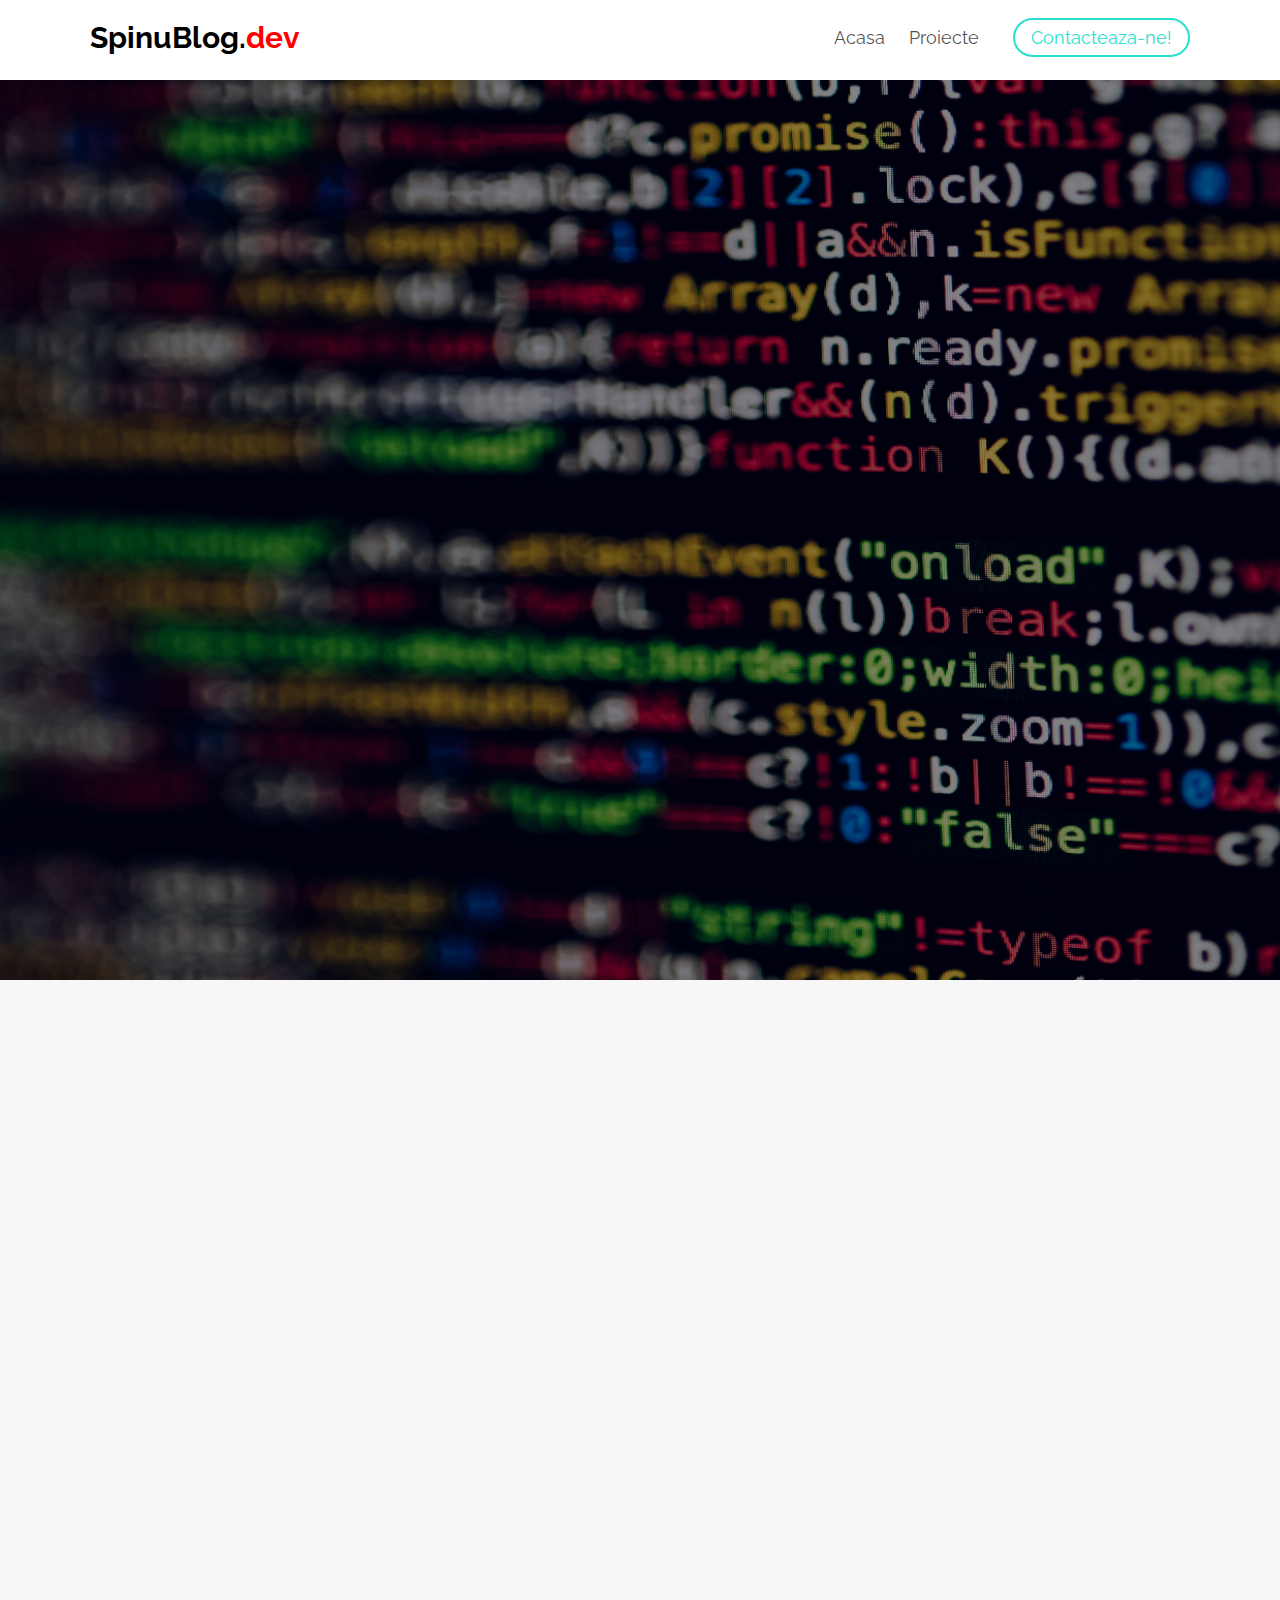
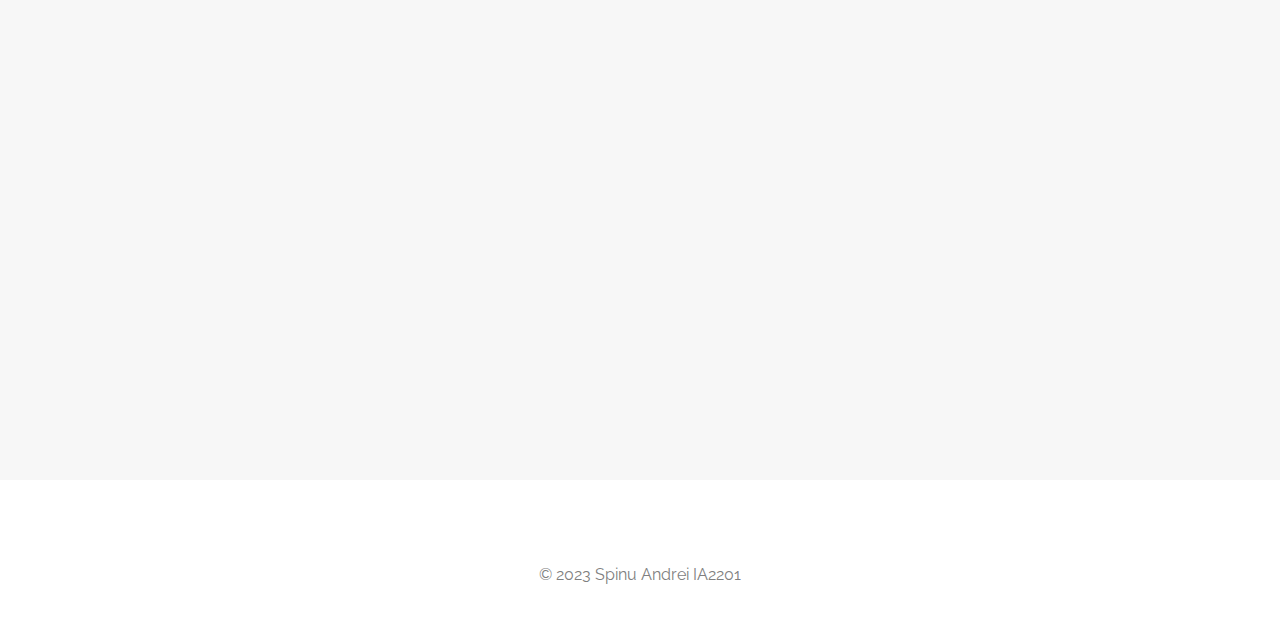
<file: index.html>
<!DOCTYPE html>
<html class="no-js">
	<head>
	<meta charset="utf-8">
	<meta http-equiv="X-UA-Compatible" content="IE=edge">
	<title>SpinuBlog.dev - Official Webpage</title>
	<meta name="viewport" content="width=device-width, initial-scale=1">
	<meta name="description" content="Free HTML5 Website Template by FreeHTML5.co" />
	<meta name="keywords" content="free html5, free template, free bootstrap, free website template, html5, css3, mobile first, responsive" />
	<meta name="author" content="FreeHTML5.co" />


  	<!-- Facebook and Twitter integration -->
	<meta property="og:title" content=""/>
	<meta property="og:image" content=""/>
	<meta property="og:url" content=""/>
	<meta property="og:site_name" content=""/>
	<meta property="og:description" content=""/>
	<meta name="twitter:title" content="" />
	<meta name="twitter:image" content="" />
	<meta name="twitter:url" content="" />
	<meta name="twitter:card" content="" />

	<!-- Place favicon.ico and apple-touch-icon.png in the root directory -->
	<link rel="shortcut icon" href="favicon.ico">

	<link href="https://fonts.googleapis.com/css?family=Raleway:200,300,400,700" rel="stylesheet">
	
	<!-- Animate.css -->
	<link rel="stylesheet" href="css/animate.css">
	<!-- Icomoon Icon Fonts-->
	<link rel="stylesheet" href="css/icomoon.css">
	<!-- Bootstrap  -->
	<link rel="stylesheet" href="css/bootstrap.css">
	<!-- Flexslider  -->
	<link rel="stylesheet" href="css/flexslider.css">
	<!-- Owl Carousel  -->
	<link rel="stylesheet" href="css/owl.carousel.min.css">
	<link rel="stylesheet" href="css/owl.theme.default.min.css">
	<!-- Theme style  -->
	<link rel="stylesheet" href="css/style.css">

	<!-- Modernizr JS -->
	<script src="js/modernizr-2.6.2.min.js"></script>
	</head>
	<body>
	
	
	<div id="fh5co-page">
	<header id="fh5co-header" role="banner">
		<div class="container">
			<div class="header-inner">
				<h1>SpinuBlog.<font color="red">dev</font></h1>
				<nav role="navigation">
					<ul>
						<li><a href="index.html">Acasa</a></li>
						<li><a href="projects.html">Proiecte</a></li>
						<li class="cta"><a href="contact.html">Contacteaza-ne!</a></li>
					</ul>
				</nav>
			</div>
		</div>
	</header>
	
	<div class="container">
		
	</div>
	<aside id="fh5co-hero" class="js-fullheight">
		<div class="flexslider js-fullheight">
			<ul class="slides">
		   	<li style="background-image: url(images/slide_1.jpg);">
		   		<div class="overlay-gradient"></div>
		   		<div class="container">
		   			<div class="col-md-10 col-md-offset-1 text-center js-fullheight slider-text">
		   				<div class="slider-text-inner">
		   					<h2><b>Bine ati venit pe pagina de Blog a lui Spinu Andrei!</b></h2>
		   					<p><a href="projects.html" class="btn btn-primary btn-lg">Acceseaza Blogul!</a></p>
		   				</div>
		   			</div>
		   		</div>
		   	</li>
	  	</div>
	</aside>
	
	
	<div id="fh5co-blog-section" class="fh5co-light-grey-section">
		<div class="container">
			<div class="row">
				<div class="col-md-6 col-md-offset-3 text-center fh5co-heading animate-box">
					<h2>Cele mai recente bloguri!</h2>
			</div>
			</div>
			<div class="row">
				<div class="col-md-6 col-sm-6 animate-box">
					<a href="blogs/b1.html" class="item-grid">
						<div class="image" style="background-image: url(images/image_1.jpg)"></div>
						<div class="v-align">
							<div class="v-align-middle">
								<h3 class="title">Lucrarea Individuala 8</h3>
								<h5 class="date"><span>Aprilie 25, 2023</span> | <span>0 Comentarii</span></h5>
								<p>A fost completata Lucrarea Individuala 8 si au fost indeplinite cu succes toate sarcinile!</p>
							</div>
						</div>
					</a>
				</div>
				<div class="col-md-6 col-sm-6 animate-box">
					<a href="blogs/b2.html" class="item-grid">
						<div class="image" style="background-image: url(images/image_3.jpg)"></div>
						<div class="v-align">
							<div class="v-align-middle">
								<h3 class="title">Printre primele aplicatii</h3>
								<h5 class="date"><span>Martie 22, 2018</span> | <span>0 Comments</span></h5>
								<p>Aceasta reprezinta una dintre primele mele aplicatii in C#.</p>
							</div>
						</div>
					</a>
				</div>
				<div class="col-md-12 text-center animate-box">
					<p><a href="projects.html" class="btn btn-primary with-arrow">Vizualizeaza toate postarile<i class="icon-arrow-right"></i></a></p>
				</div>
			</div>
		</div>
	</div>

	
	<footer>

			<div class="col-md-12 fh5co-copyright text-center">
				<p>&copy; 2023 Spinu Andrei IA2201</p>	
			</div>
			
		</div>
	</footer>
	</div>
	
	
	<!-- jQuery -->
	<script src="js/jquery.min.js"></script>
	<!-- jQuery Easing -->
	<script src="js/jquery.easing.1.3.js"></script>
	<!-- Bootstrap -->
	<script src="js/bootstrap.min.js"></script>
	<!-- Waypoints -->
	<script src="js/jquery.waypoints.min.js"></script>
	<!-- Owl Carousel -->
	<script src="js/owl.carousel.min.js"></script>
	<!-- Flexslider -->
	<script src="js/jquery.flexslider-min.js"></script>

	<!-- MAIN JS -->
	<script src="js/main.js"></script>

	</body>
</html>
</file>
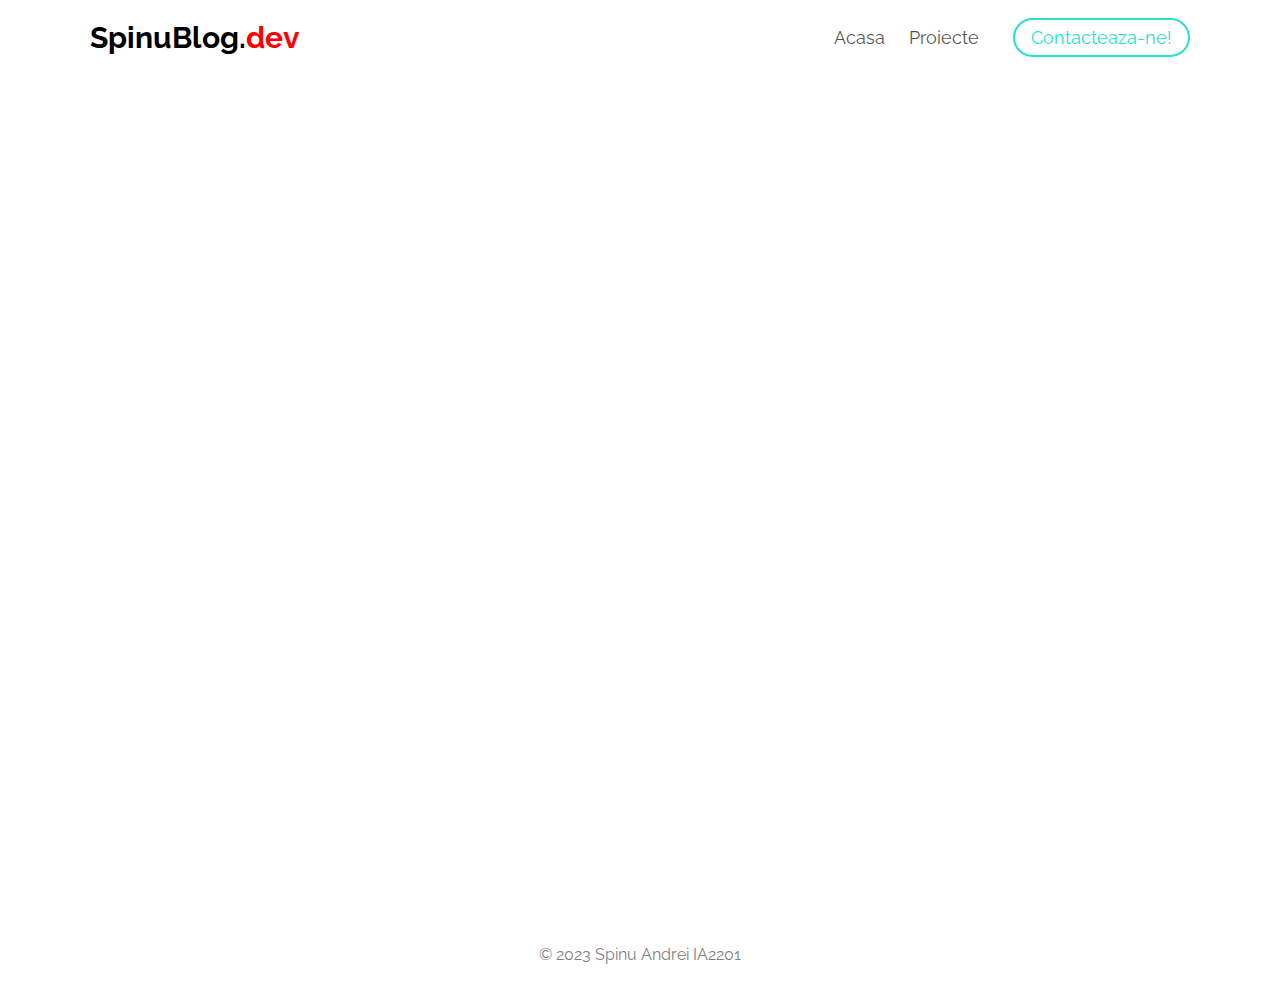
<file: contact.html>
<!DOCTYPE html>
<html class="no-js">
	<head>
	<meta charset="utf-8">
	<meta http-equiv="X-UA-Compatible" content="IE=edge">
	<title>SpinuBlog.dev - Official Webpage</title>
	<meta name="viewport" content="width=device-width, initial-scale=1">
	<meta name="description" content="Free HTML5 Website Template by FreeHTML5.co" />
	<meta name="keywords" content="free html5, free template, free bootstrap, free website template, html5, css3, mobile first, responsive" />
	<meta name="author" content="FreeHTML5.co" />


  	<!-- Facebook and Twitter integration -->
	<meta property="og:title" content=""/>
	<meta property="og:image" content=""/>
	<meta property="og:url" content=""/>
	<meta property="og:site_name" content=""/>
	<meta property="og:description" content=""/>
	<meta name="twitter:title" content="" />
	<meta name="twitter:image" content="" />
	<meta name="twitter:url" content="" />
	<meta name="twitter:card" content="" />

	<!-- Place favicon.ico and apple-touch-icon.png in the root directory -->
	<link rel="shortcut icon" href="favicon.ico">

	<link href="https://fonts.googleapis.com/css?family=Raleway:200,300,400,700" rel="stylesheet">
	
	<!-- Animate.css -->
	<link rel="stylesheet" href="css/animate.css">
	<!-- Icomoon Icon Fonts-->
	<link rel="stylesheet" href="css/icomoon.css">
	<!-- Bootstrap  -->
	<link rel="stylesheet" href="css/bootstrap.css">
	<!-- Flexslider  -->
	<link rel="stylesheet" href="css/flexslider.css">
	<!-- Owl Carousel  -->
	<link rel="stylesheet" href="css/owl.carousel.min.css">
	<link rel="stylesheet" href="css/owl.theme.default.min.css">
	<!-- Theme style  -->
	<link rel="stylesheet" href="css/style.css">

	<!-- Modernizr JS -->
	<script src="js/modernizr-2.6.2.min.js"></script>
	</head>
	<body>
	
	
	<div id="fh5co-page">
	<header id="fh5co-header" role="banner">
		<div class="container">
			<div class="header-inner">
				<h1>SpinuBlog.<font color="red">dev</font></h1>
				<nav role="navigation">
					<ul>
						<li><a href="index.html">Acasa</a></li>
						<li><a href="projects.html">Proiecte</a></li>
						<li class="cta"><a href="contact.html">Contacteaza-ne!</a></li>
					</ul>
				</nav>
			</div>
		</div>
	</header>
	
	<div class="fh5co-contact animate-box">
		<div class="container">
			<div class="row">
				<div class="col-md-8 col-md-offset-2 col-md-push-2 animate-box">
					<h2>Contacteaza-ne!</h2>
					<p>In cazul in care ati intalnit probleme in timpul vizitarii site-ului web, va rug sa imi lasati un mesaj, introducand datele dvs. Va multumesc!</p><br><br>

				</div>
				<div class="col-md-3">
					<h3>Date de contact.</h3>
					<ul class="contact-info">
						<li><i class="icon-map"></i>Strada Alexei Mateevici 60, Chișinău
						</li>
						<li><i class="icon-phone"></i>+ 373 67 100271</li>
						<li><i class="icon-envelope"></i><a>andyel862@gmail.com</a></li>
						<li><i class="icon-globe"></i><a href="https://www.instagram.com/_andy1k_">www.instagram.com/_andy1k_</a></li>
					</ul>
				</div>
				<div class="col-md-8 col-md-push-1 col-sm-12 col-sm-push-0 col-xs-12 col-xs-push-0">
					<div class="row">
						<div class="col-md-6">
							<div class="form-group">
								<input class="form-control" placeholder="Numele dvs" type="text">
							</div>
						</div>
						<div class="col-md-6">
							<div class="form-group">
								<input class="form-control" placeholder="Email-ul dvs" type="text">
							</div>
						</div>
						<div class="col-md-12">
							<div class="form-group">
								<textarea name="" class="form-control" id="" cols="30" rows="7" placeholder="Mesajul dvs"></textarea>
							</div>
						</div>
						<div class="col-md-12">
							<div class="form-group">
								<input value="Trimite!" class="btn btn-primary" type="submit">
							</div>
						</div>
					</div>
				</div>
			</div>
		</div>	
	</div>



	
	<footer>

			<div class="col-md-12 fh5co-copyright text-center">
				<p>&copy; 2023 Spinu Andrei IA2201</p>	
			</div>
			
		</div>
	</footer>
	</div>
	
	
	<!-- jQuery -->
	<script src="js/jquery.min.js"></script>
	<!-- jQuery Easing -->
	<script src="js/jquery.easing.1.3.js"></script>
	<!-- Bootstrap -->
	<script src="js/bootstrap.min.js"></script>
	<!-- Waypoints -->
	<script src="js/jquery.waypoints.min.js"></script>
	<!-- Owl Carousel -->
	<script src="js/owl.carousel.min.js"></script>
	<!-- Flexslider -->
	<script src="js/jquery.flexslider-min.js"></script>

	<!-- MAIN JS -->
	<script src="js/main.js"></script>

	</body>
</html>
</file>
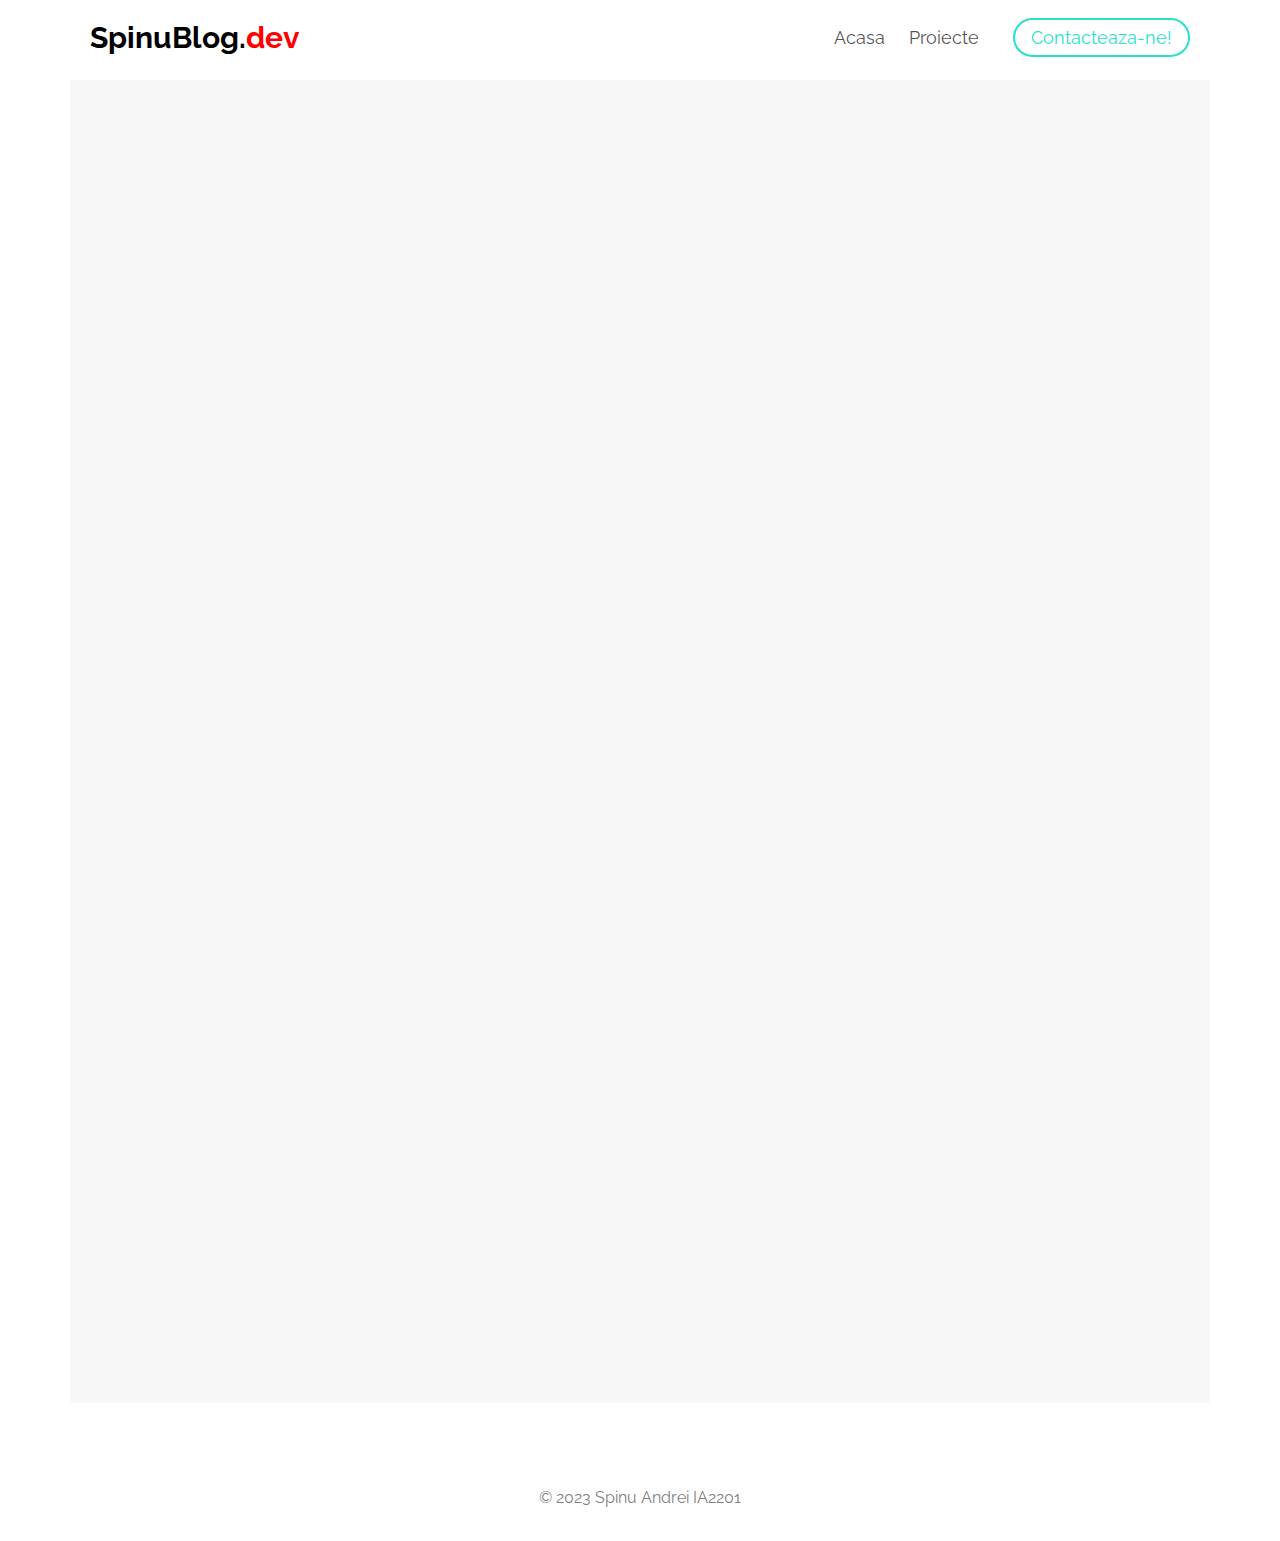
<file: projects.html>
<!DOCTYPE html>
<html class="no-js">
	<head>
	<meta charset="utf-8">
	<meta http-equiv="X-UA-Compatible" content="IE=edge">
	<title>SpinuBlog.dev - Official Webpage</title>
	<meta name="viewport" content="width=device-width, initial-scale=1">
	<meta name="description" content="Free HTML5 Website Template by FreeHTML5.co" />
	<meta name="keywords" content="free html5, free template, free bootstrap, free website template, html5, css3, mobile first, responsive" />
	<meta name="author" content="FreeHTML5.co" />


  	<!-- Facebook and Twitter integration -->
	<meta property="og:title" content=""/>
	<meta property="og:image" content=""/>
	<meta property="og:url" content=""/>
	<meta property="og:site_name" content=""/>
	<meta property="og:description" content=""/>
	<meta name="twitter:title" content="" />
	<meta name="twitter:image" content="" />
	<meta name="twitter:url" content="" />
	<meta name="twitter:card" content="" />

	<!-- Place favicon.ico and apple-touch-icon.png in the root directory -->
	<link rel="shortcut icon" href="favicon.ico">

	<link href="https://fonts.googleapis.com/css?family=Raleway:200,300,400,700" rel="stylesheet">
	
	<!-- Animate.css -->
	<link rel="stylesheet" href="css/animate.css">
	<!-- Icomoon Icon Fonts-->
	<link rel="stylesheet" href="css/icomoon.css">
	<!-- Bootstrap  -->
	<link rel="stylesheet" href="css/bootstrap.css">
	<!-- Flexslider  -->
	<link rel="stylesheet" href="css/flexslider.css">
	<!-- Owl Carousel  -->
	<link rel="stylesheet" href="css/owl.carousel.min.css">
	<link rel="stylesheet" href="css/owl.theme.default.min.css">
	<!-- Theme style  -->
	<link rel="stylesheet" href="css/style.css">

	<!-- Modernizr JS -->
	<script src="js/modernizr-2.6.2.min.js"></script>
	</head>
	<body>
	
	
	<div id="fh5co-page">
	<header id="fh5co-header" role="banner">
		<div class="container">
			<div class="header-inner">
				<h1>SpinuBlog.<font color="red">dev</font></h1>
				<nav role="navigation">
					<ul>
						<li><a href="index.html">Acasa</a></li>
						<li><a href="projects.html">Proiecte</a></li>
						<li class="cta"><a href="contact.html">Contacteaza-ne!</a></li>
					</ul>
				</nav>
			</div>
		</div>
	</header>
	
	<div class="container">
		
		<div id="fh5co-work-section" class="fh5co-light-grey-section">
			<div class="container">
				<div class="row">
					<div class="col-md-4 animate-box">
						<a href="blogs/b1.html" class="item-grid text-center">
							<div class="image" style="background-image: url(images/image_1.jpg)"></div>
							<div class="v-align">
								<div class="v-align-middle">
									<h3 class="title">Lucrarea Individuala 8</h3>
									<h5 class="category">25 Aprilie 2023</h5>
								</div>
							</div>
						</a>
					</div>
					<div class="col-md-4 animate-box">
						<a href="blogs/b2.html" class="item-grid text-center">
							<div class="image" style="background-image: url(images/image_3.jpg)"></div>
							<div class="v-align">
								<div class="v-align-middle">
									<h3 class="title">Printre primele aplicatii</h3>
									<h5 class="category">22 Martie 2018</h5>
								</div>
							</div>
						</a>
					</div>
					<div class="col-md-4 animate-box">
						<a href="blogs/b3.html" class="item-grid text-center">
							<div class="image" style="background-image: url(images/image_2.jpg)"></div>
							<div class="v-align">
								<div class="v-align-middle">
									<h3 class="title">Laboratorul 16 la Tehnici de Programare</h3>
									<h5 class="category">1 Mai 2023</h5>
								</div>
							</div>
						</a>
					</div>
					<div class="col-md-4 animate-box">
						<a href="blogs/b4.html" class="item-grid text-center">
							<div class="image" style="background-image: url(images/image_4.jpg)"></div>
							<div class="v-align">
								<div class="v-align-middle">
									<h3 class="title">Lucru Individual la Sisteme de Operare</h3>
									<h5 class="category">29 Aprilie 2023</h5>
								</div>
							</div>
						</a>
					</div>
					<div class="col-md-4 animate-box">
						<a href="blogs/b5.html" class="item-grid text-center">
							<div class="image" style="background-image: url(images/image_5.jpg)"></div>
							<div class="v-align">
								<div class="v-align-middle">
									<h3 class="title">Bine ati venit!</h3>
									<h5 class="category">1 Mai 2023</h5>
								</div>
							</div>
						</a>
					</div>
				</div>
			</div>
		</div>

	
	<footer>

			<div class="col-md-12 fh5co-copyright text-center">
				<p>&copy; 2023 Spinu Andrei IA2201</p>	
			</div>
			
		</div>
	</footer>
	</div>
	
	
	<!-- jQuery -->
	<script src="js/jquery.min.js"></script>
	<!-- jQuery Easing -->
	<script src="js/jquery.easing.1.3.js"></script>
	<!-- Bootstrap -->
	<script src="js/bootstrap.min.js"></script>
	<!-- Waypoints -->
	<script src="js/jquery.waypoints.min.js"></script>
	<!-- Owl Carousel -->
	<script src="js/owl.carousel.min.js"></script>
	<!-- Flexslider -->
	<script src="js/jquery.flexslider-min.js"></script>

	<!-- MAIN JS -->
	<script src="js/main.js"></script>

	</body>
</html>
</file>
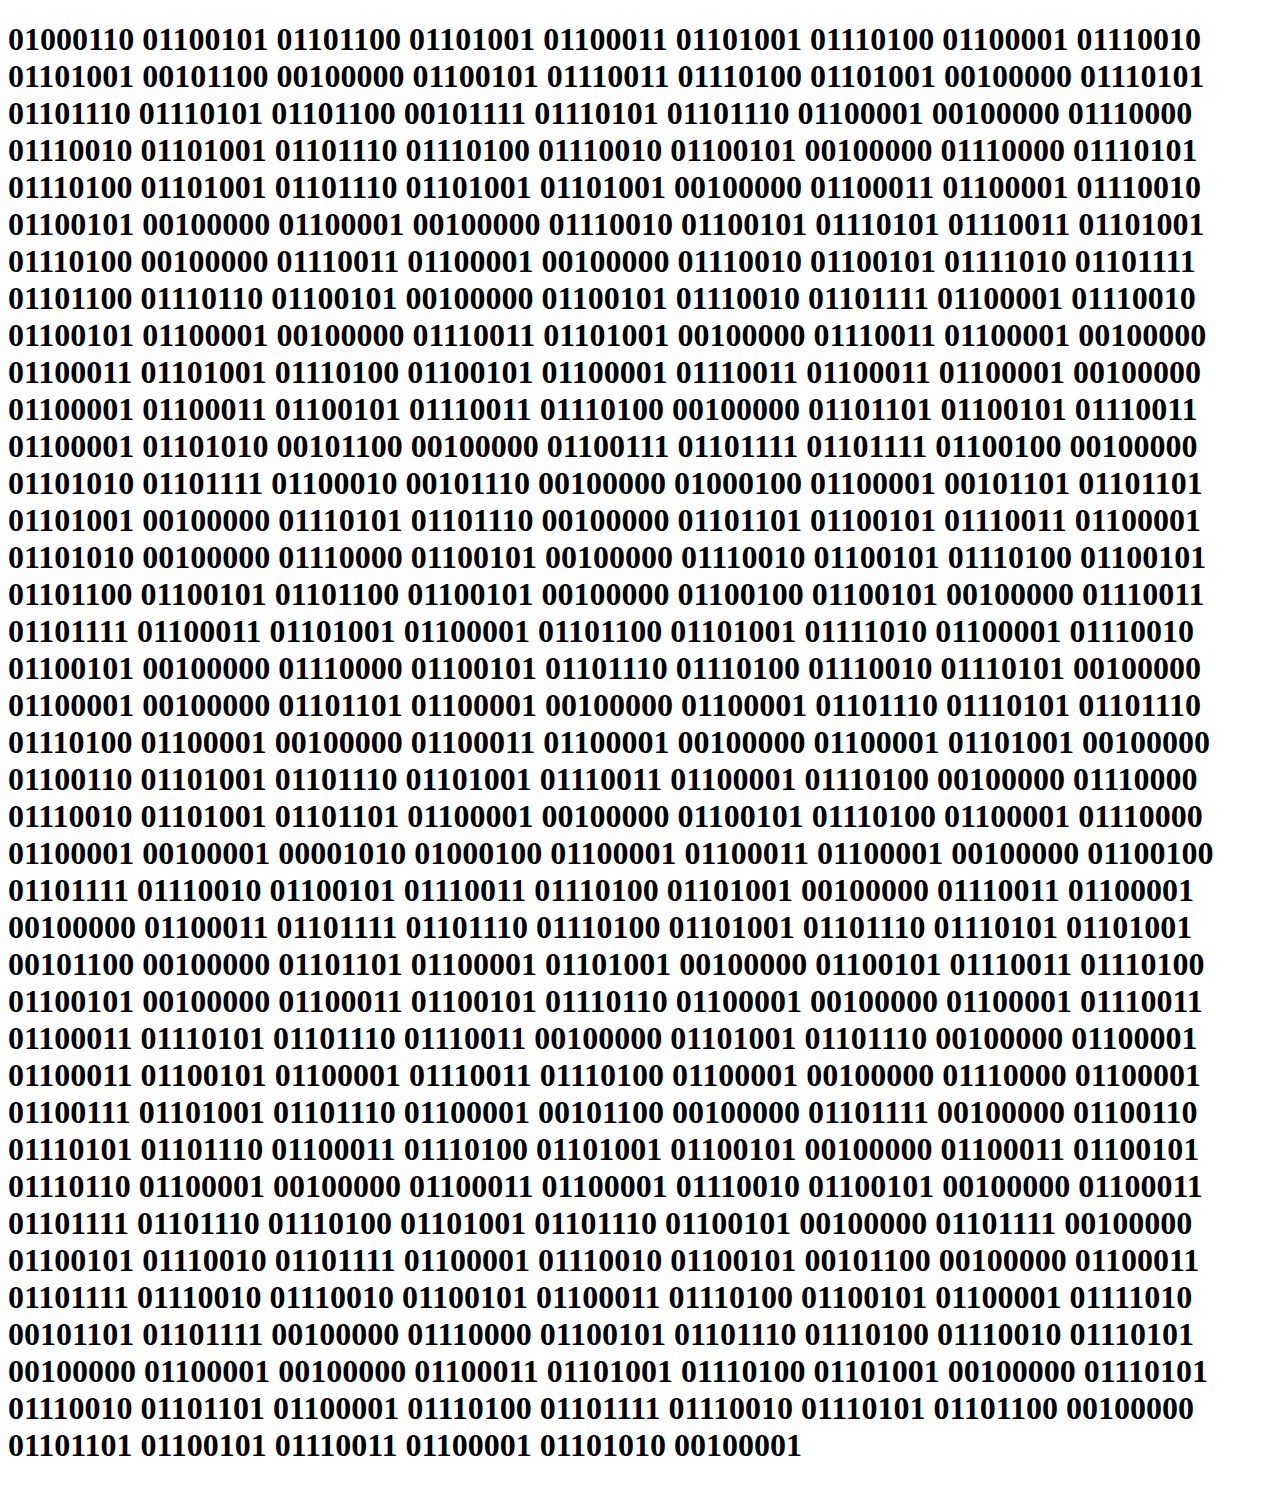
<file: blogs/AndreisSuperSecretWebPage.html>
<!DOCTYPE html>
<html lang="en">
<head>
    <meta charset="UTF-8">
    <title>Succes ;)</title>
    <script src="script.js"></script>
</head>
<body>
    <h1>01000110 01100101 01101100 01101001 01100011 01101001 01110100 01100001 01110010 01101001 00101100 00100000 01100101 01110011 01110100 01101001 00100000 01110101 01101110 01110101 01101100 00101111 01110101 01101110 01100001 00100000 01110000 01110010 01101001 01101110 01110100 01110010 01100101 00100000 01110000 01110101 01110100 01101001 01101110 01101001 01101001 00100000 01100011 01100001 01110010 01100101 00100000 01100001 00100000 01110010 01100101 01110101 01110011 01101001 01110100 00100000 01110011 01100001 00100000 01110010 01100101 01111010 01101111 01101100 01110110 01100101 00100000 01100101 01110010 01101111 01100001 01110010 01100101 01100001 00100000 01110011 01101001 00100000 01110011 01100001 00100000 01100011 01101001 01110100 01100101 01100001 01110011 01100011 01100001 00100000 01100001 01100011 01100101 01110011 01110100 00100000 01101101 01100101 01110011 01100001 01101010 00101100 00100000 01100111 01101111 01101111 01100100 00100000 01101010 01101111 01100010 00101110 00100000 01000100 01100001 00101101 01101101 01101001 00100000 01110101 01101110 00100000 01101101 01100101 01110011 01100001 01101010 00100000 01110000 01100101 00100000 01110010 01100101 01110100 01100101 01101100 01100101 01101100 01100101 00100000 01100100 01100101 00100000 01110011 01101111 01100011 01101001 01100001 01101100 01101001 01111010 01100001 01110010 01100101 00100000 01110000 01100101 01101110 01110100 01110010 01110101 00100000 01100001 00100000 01101101 01100001 00100000 01100001 01101110 01110101 01101110 01110100 01100001 00100000 01100011 01100001 00100000 01100001 01101001 00100000 01100110 01101001 01101110 01101001 01110011 01100001 01110100 00100000 01110000 01110010 01101001 01101101 01100001 00100000 01100101 01110100 01100001 01110000 01100001 00100001 00001010 01000100 01100001 01100011 01100001 00100000 01100100 01101111 01110010 01100101 01110011 01110100 01101001 00100000 01110011 01100001 00100000 01100011 01101111 01101110 01110100 01101001 01101110 01110101 01101001 00101100 00100000 01101101 01100001 01101001 00100000 01100101 01110011 01110100 01100101 00100000 01100011 01100101 01110110 01100001 00100000 01100001 01110011 01100011 01110101 01101110 01110011 00100000 01101001 01101110 00100000 01100001 01100011 01100101 01100001 01110011 01110100 01100001 00100000 01110000 01100001 01100111 01101001 01101110 01100001 00101100 00100000 01101111 00100000 01100110 01110101 01101110 01100011 01110100 01101001 01100101 00100000 01100011 01100101 01110110 01100001 00100000 01100011 01100001 01110010 01100101 00100000 01100011 01101111 01101110 01110100 01101001 01101110 01100101 00100000 01101111 00100000 01100101 01110010 01101111 01100001 01110010 01100101 00101100 00100000 01100011 01101111 01110010 01110010 01100101 01100011 01110100 01100101 01100001 01111010 00101101 01101111 00100000 01110000 01100101 01101110 01110100 01110010 01110101 00100000 01100001 00100000 01100011 01101001 01110100 01101001 00100000 01110101 01110010 01101101 01100001 01110100 01101111 01110010 01110101 01101100 00100000 01101101 01100101 01110011 01100001 01101010 00100001</h1>
</body>
</html>
</file>
<file: css/icomoon.css>
@font-face {
    font-family: 'icomoon';
    src:    url('fonts/icomoon.eot?195opb');
    src:    url('fonts/icomoon.eot?195opb#iefix') format('embedded-opentype'),
        url('fonts/icomoon.ttf?195opb') format('truetype'),
        url('fonts/icomoon.woff?195opb') format('woff'),
        url('fonts/icomoon.svg?195opb#icomoon') format('svg');
    font-weight: normal;
    font-style: normal;
}

[class^="icon-"], [class*=" icon-"] {
    /* use !important to prevent issues with browser extensions that change fonts */
    font-family: 'icomoon' !important;
    speak: none;
    font-style: normal;
    font-weight: normal;
    font-variant: normal;
    text-transform: none;
    line-height: 1;

    /* Better Font Rendering =========== */
    -webkit-font-smoothing: antialiased;
    -moz-osx-font-smoothing: grayscale;
}

.icon-glass:before {
    content: "\f000";
}
.icon-music:before {
    content: "\f001";
}
.icon-search:before {
    content: "\f002";
}
.icon-envelope-o:before {
    content: "\f003";
}
.icon-heart:before {
    content: "\f004";
}
.icon-star:before {
    content: "\f005";
}
.icon-star-o:before {
    content: "\f006";
}
.icon-user:before {
    content: "\f007";
}
.icon-film:before {
    content: "\f008";
}
.icon-th-large:before {
    content: "\f009";
}
.icon-th:before {
    content: "\f00a";
}
.icon-th-list:before {
    content: "\f00b";
}
.icon-check:before {
    content: "\f00c";
}
.icon-close:before {
    content: "\f00d";
}
.icon-remove:before {
    content: "\f00d";
}
.icon-times:before {
    content: "\f00d";
}
.icon-search-plus:before {
    content: "\f00e";
}
.icon-search-minus:before {
    content: "\f010";
}
.icon-power-off:before {
    content: "\f011";
}
.icon-signal:before {
    content: "\f012";
}
.icon-cog:before {
    content: "\f013";
}
.icon-gear:before {
    content: "\f013";
}
.icon-trash-o:before {
    content: "\f014";
}
.icon-home:before {
    content: "\f015";
}
.icon-file-o:before {
    content: "\f016";
}
.icon-clock-o:before {
    content: "\f017";
}
.icon-road:before {
    content: "\f018";
}
.icon-download:before {
    content: "\f019";
}
.icon-arrow-circle-o-down:before {
    content: "\f01a";
}
.icon-arrow-circle-o-up:before {
    content: "\f01b";
}
.icon-inbox:before {
    content: "\f01c";
}
.icon-play-circle-o:before {
    content: "\f01d";
}
.icon-repeat:before {
    content: "\f01e";
}
.icon-rotate-right:before {
    content: "\f01e";
}
.icon-refresh:before {
    content: "\f021";
}
.icon-list-alt:before {
    content: "\f022";
}
.icon-lock:before {
    content: "\f023";
}
.icon-flag:before {
    content: "\f024";
}
.icon-headphones:before {
    content: "\f025";
}
.icon-volume-off:before {
    content: "\f026";
}
.icon-volume-down:before {
    content: "\f027";
}
.icon-volume-up:before {
    content: "\f028";
}
.icon-qrcode:before {
    content: "\f029";
}
.icon-barcode:before {
    content: "\f02a";
}
.icon-tag:before {
    content: "\f02b";
}
.icon-tags:before {
    content: "\f02c";
}
.icon-book:before {
    content: "\f02d";
}
.icon-bookmark:before {
    content: "\f02e";
}
.icon-print:before {
    content: "\f02f";
}
.icon-camera:before {
    content: "\f030";
}
.icon-font:before {
    content: "\f031";
}
.icon-bold:before {
    content: "\f032";
}
.icon-italic:before {
    content: "\f033";
}
.icon-text-height:before {
    content: "\f034";
}
.icon-text-width:before {
    content: "\f035";
}
.icon-align-left:before {
    content: "\f036";
}
.icon-align-center:before {
    content: "\f037";
}
.icon-align-right:before {
    content: "\f038";
}
.icon-align-justify:before {
    content: "\f039";
}
.icon-list:before {
    content: "\f03a";
}
.icon-dedent:before {
    content: "\f03b";
}
.icon-outdent:before {
    content: "\f03b";
}
.icon-indent:before {
    content: "\f03c";
}
.icon-video-camera:before {
    content: "\f03d";
}
.icon-image:before {
    content: "\f03e";
}
.icon-photo:before {
    content: "\f03e";
}
.icon-picture-o:before {
    content: "\f03e";
}
.icon-pencil:before {
    content: "\f040";
}
.icon-map-marker:before {
    content: "\f041";
}
.icon-adjust:before {
    content: "\f042";
}
.icon-tint:before {
    content: "\f043";
}
.icon-edit:before {
    content: "\f044";
}
.icon-pencil-square-o:before {
    content: "\f044";
}
.icon-share-square-o:before {
    content: "\f045";
}
.icon-check-square-o:before {
    content: "\f046";
}
.icon-arrows:before {
    content: "\f047";
}
.icon-step-backward:before {
    content: "\f048";
}
.icon-fast-backward:before {
    content: "\f049";
}
.icon-backward:before {
    content: "\f04a";
}
.icon-play:before {
    content: "\f04b";
}
.icon-pause:before {
    content: "\f04c";
}
.icon-stop:before {
    content: "\f04d";
}
.icon-forward:before {
    content: "\f04e";
}
.icon-fast-forward:before {
    content: "\f050";
}
.icon-step-forward:before {
    content: "\f051";
}
.icon-eject:before {
    content: "\f052";
}
.icon-chevron-left:before {
    content: "\f053";
}
.icon-chevron-right:before {
    content: "\f054";
}
.icon-plus-circle:before {
    content: "\f055";
}
.icon-minus-circle:before {
    content: "\f056";
}
.icon-times-circle:before {
    content: "\f057";
}
.icon-check-circle:before {
    content: "\f058";
}
.icon-question-circle:before {
    content: "\f059";
}
.icon-info-circle:before {
    content: "\f05a";
}
.icon-crosshairs:before {
    content: "\f05b";
}
.icon-times-circle-o:before {
    content: "\f05c";
}
.icon-check-circle-o:before {
    content: "\f05d";
}
.icon-ban:before {
    content: "\f05e";
}
.icon-arrow-left:before {
    content: "\f060";
}
.icon-arrow-right:before {
    content: "\f061";
}
.icon-arrow-up:before {
    content: "\f062";
}
.icon-arrow-down:before {
    content: "\f063";
}
.icon-mail-forward:before {
    content: "\f064";
}
.icon-share:before {
    content: "\f064";
}
.icon-expand:before {
    content: "\f065";
}
.icon-compress:before {
    content: "\f066";
}
.icon-plus:before {
    content: "\f067";
}
.icon-minus:before {
    content: "\f068";
}
.icon-asterisk:before {
    content: "\f069";
}
.icon-exclamation-circle:before {
    content: "\f06a";
}
.icon-gift:before {
    content: "\f06b";
}
.icon-leaf:before {
    content: "\f06c";
}
.icon-fire:before {
    content: "\f06d";
}
.icon-eye:before {
    content: "\f06e";
}
.icon-eye-slash:before {
    content: "\f070";
}
.icon-exclamation-triangle:before {
    content: "\f071";
}
.icon-warning:before {
    content: "\f071";
}
.icon-plane:before {
    content: "\f072";
}
.icon-calendar:before {
    content: "\f073";
}
.icon-random:before {
    content: "\f074";
}
.icon-comment:before {
    content: "\f075";
}
.icon-magnet:before {
    content: "\f076";
}
.icon-chevron-up:before {
    content: "\f077";
}
.icon-chevron-down:before {
    content: "\f078";
}
.icon-retweet:before {
    content: "\f079";
}
.icon-shopping-cart:before {
    content: "\f07a";
}
.icon-folder:before {
    content: "\f07b";
}
.icon-folder-open:before {
    content: "\f07c";
}
.icon-arrows-v:before {
    content: "\f07d";
}
.icon-arrows-h:before {
    content: "\f07e";
}
.icon-bar-chart:before {
    content: "\f080";
}
.icon-bar-chart-o:before {
    content: "\f080";
}
.icon-twitter-square:before {
    content: "\f081";
}
.icon-facebook-square:before {
    content: "\f082";
}
.icon-camera-retro:before {
    content: "\f083";
}
.icon-key:before {
    content: "\f084";
}
.icon-cogs:before {
    content: "\f085";
}
.icon-gears:before {
    content: "\f085";
}
.icon-comments:before {
    content: "\f086";
}
.icon-thumbs-o-up:before {
    content: "\f087";
}
.icon-thumbs-o-down:before {
    content: "\f088";
}
.icon-star-half:before {
    content: "\f089";
}
.icon-heart-o:before {
    content: "\f08a";
}
.icon-sign-out:before {
    content: "\f08b";
}
.icon-linkedin-square:before {
    content: "\f08c";
}
.icon-thumb-tack:before {
    content: "\f08d";
}
.icon-external-link:before {
    content: "\f08e";
}
.icon-sign-in:before {
    content: "\f090";
}
.icon-trophy:before {
    content: "\f091";
}
.icon-github-square:before {
    content: "\f092";
}
.icon-upload:before {
    content: "\f093";
}
.icon-lemon-o:before {
    content: "\f094";
}
.icon-phone:before {
    content: "\f095";
}
.icon-square-o:before {
    content: "\f096";
}
.icon-bookmark-o:before {
    content: "\f097";
}
.icon-phone-square:before {
    content: "\f098";
}
.icon-twitter:before {
    content: "\f099";
}
.icon-facebook:before {
    content: "\f09a";
}
.icon-facebook-f:before {
    content: "\f09a";
}
.icon-github:before {
    content: "\f09b";
}
.icon-unlock:before {
    content: "\f09c";
}
.icon-credit-card:before {
    content: "\f09d";
}
.icon-feed:before {
    content: "\f09e";
}
.icon-rss:before {
    content: "\f09e";
}
.icon-hdd-o:before {
    content: "\f0a0";
}
.icon-bullhorn:before {
    content: "\f0a1";
}
.icon-bell-o:before {
    content: "\f0a2";
}
.icon-certificate:before {
    content: "\f0a3";
}
.icon-hand-o-right:before {
    content: "\f0a4";
}
.icon-hand-o-left:before {
    content: "\f0a5";
}
.icon-hand-o-up:before {
    content: "\f0a6";
}
.icon-hand-o-down:before {
    content: "\f0a7";
}
.icon-arrow-circle-left:before {
    content: "\f0a8";
}
.icon-arrow-circle-right:before {
    content: "\f0a9";
}
.icon-arrow-circle-up:before {
    content: "\f0aa";
}
.icon-arrow-circle-down:before {
    content: "\f0ab";
}
.icon-globe:before {
    content: "\f0ac";
}
.icon-wrench:before {
    content: "\f0ad";
}
.icon-tasks:before {
    content: "\f0ae";
}
.icon-filter:before {
    content: "\f0b0";
}
.icon-briefcase:before {
    content: "\f0b1";
}
.icon-arrows-alt:before {
    content: "\f0b2";
}
.icon-group:before {
    content: "\f0c0";
}
.icon-users:before {
    content: "\f0c0";
}
.icon-chain:before {
    content: "\f0c1";
}
.icon-link:before {
    content: "\f0c1";
}
.icon-cloud:before {
    content: "\f0c2";
}
.icon-flask:before {
    content: "\f0c3";
}
.icon-cut:before {
    content: "\f0c4";
}
.icon-scissors:before {
    content: "\f0c4";
}
.icon-copy:before {
    content: "\f0c5";
}
.icon-files-o:before {
    content: "\f0c5";
}
.icon-paperclip:before {
    content: "\f0c6";
}
.icon-floppy-o:before {
    content: "\f0c7";
}
.icon-save:before {
    content: "\f0c7";
}
.icon-square:before {
    content: "\f0c8";
}
.icon-bars:before {
    content: "\f0c9";
}
.icon-navicon:before {
    content: "\f0c9";
}
.icon-reorder:before {
    content: "\f0c9";
}
.icon-list-ul:before {
    content: "\f0ca";
}
.icon-list-ol:before {
    content: "\f0cb";
}
.icon-strikethrough:before {
    content: "\f0cc";
}
.icon-underline:before {
    content: "\f0cd";
}
.icon-table:before {
    content: "\f0ce";
}
.icon-magic:before {
    content: "\f0d0";
}
.icon-truck:before {
    content: "\f0d1";
}
.icon-pinterest:before {
    content: "\f0d2";
}
.icon-pinterest-square:before {
    content: "\f0d3";
}
.icon-google-plus-square:before {
    content: "\f0d4";
}
.icon-google-plus:before {
    content: "\f0d5";
}
.icon-money:before {
    content: "\f0d6";
}
.icon-caret-down:before {
    content: "\f0d7";
}
.icon-caret-up:before {
    content: "\f0d8";
}
.icon-caret-left:before {
    content: "\f0d9";
}
.icon-caret-right:before {
    content: "\f0da";
}
.icon-columns:before {
    content: "\f0db";
}
.icon-sort:before {
    content: "\f0dc";
}
.icon-unsorted:before {
    content: "\f0dc";
}
.icon-sort-desc:before {
    content: "\f0dd";
}
.icon-sort-down:before {
    content: "\f0dd";
}
.icon-sort-asc:before {
    content: "\f0de";
}
.icon-sort-up:before {
    content: "\f0de";
}
.icon-envelope:before {
    content: "\f0e0";
}
.icon-linkedin:before {
    content: "\f0e1";
}
.icon-rotate-left:before {
    content: "\f0e2";
}
.icon-undo:before {
    content: "\f0e2";
}
.icon-gavel:before {
    content: "\f0e3";
}
.icon-legal:before {
    content: "\f0e3";
}
.icon-dashboard:before {
    content: "\f0e4";
}
.icon-tachometer:before {
    content: "\f0e4";
}
.icon-comment-o:before {
    content: "\f0e5";
}
.icon-comments-o:before {
    content: "\f0e6";
}
.icon-bolt:before {
    content: "\f0e7";
}
.icon-flash:before {
    content: "\f0e7";
}
.icon-sitemap:before {
    content: "\f0e8";
}
.icon-umbrella:before {
    content: "\f0e9";
}
.icon-clipboard:before {
    content: "\f0ea";
}
.icon-paste:before {
    content: "\f0ea";
}
.icon-lightbulb-o:before {
    content: "\f0eb";
}
.icon-exchange:before {
    content: "\f0ec";
}
.icon-cloud-download:before {
    content: "\f0ed";
}
.icon-cloud-upload:before {
    content: "\f0ee";
}
.icon-user-md:before {
    content: "\f0f0";
}
.icon-stethoscope:before {
    content: "\f0f1";
}
.icon-suitcase:before {
    content: "\f0f2";
}
.icon-bell:before {
    content: "\f0f3";
}
.icon-coffee:before {
    content: "\f0f4";
}
.icon-cutlery:before {
    content: "\f0f5";
}
.icon-file-text-o:before {
    content: "\f0f6";
}
.icon-building-o:before {
    content: "\f0f7";
}
.icon-hospital-o:before {
    content: "\f0f8";
}
.icon-ambulance:before {
    content: "\f0f9";
}
.icon-medkit:before {
    content: "\f0fa";
}
.icon-fighter-jet:before {
    content: "\f0fb";
}
.icon-beer:before {
    content: "\f0fc";
}
.icon-h-square:before {
    content: "\f0fd";
}
.icon-plus-square:before {
    content: "\f0fe";
}
.icon-angle-double-left:before {
    content: "\f100";
}
.icon-angle-double-right:before {
    content: "\f101";
}
.icon-angle-double-up:before {
    content: "\f102";
}
.icon-angle-double-down:before {
    content: "\f103";
}
.icon-angle-left:before {
    content: "\f104";
}
.icon-angle-right:before {
    content: "\f105";
}
.icon-angle-up:before {
    content: "\f106";
}
.icon-angle-down:before {
    content: "\f107";
}
.icon-desktop:before {
    content: "\f108";
}
.icon-laptop:before {
    content: "\f109";
}
.icon-tablet:before {
    content: "\f10a";
}
.icon-mobile:before {
    content: "\f10b";
}
.icon-mobile-phone:before {
    content: "\f10b";
}
.icon-circle-o:before {
    content: "\f10c";
}
.icon-quote-left:before {
    content: "\f10d";
}
.icon-quote-right:before {
    content: "\f10e";
}
.icon-spinner:before {
    content: "\f110";
}
.icon-circle:before {
    content: "\f111";
}
.icon-mail-reply:before {
    content: "\f112";
}
.icon-reply:before {
    content: "\f112";
}
.icon-github-alt:before {
    content: "\f113";
}
.icon-folder-o:before {
    content: "\f114";
}
.icon-folder-open-o:before {
    content: "\f115";
}
.icon-smile-o:before {
    content: "\f118";
}
.icon-frown-o:before {
    content: "\f119";
}
.icon-meh-o:before {
    content: "\f11a";
}
.icon-gamepad:before {
    content: "\f11b";
}
.icon-keyboard-o:before {
    content: "\f11c";
}
.icon-flag-o:before {
    content: "\f11d";
}
.icon-flag-checkered:before {
    content: "\f11e";
}
.icon-terminal:before {
    content: "\f120";
}
.icon-code:before {
    content: "\f121";
}
.icon-mail-reply-all:before {
    content: "\f122";
}
.icon-reply-all:before {
    content: "\f122";
}
.icon-star-half-empty:before {
    content: "\f123";
}
.icon-star-half-full:before {
    content: "\f123";
}
.icon-star-half-o:before {
    content: "\f123";
}
.icon-location-arrow:before {
    content: "\f124";
}
.icon-crop:before {
    content: "\f125";
}
.icon-code-fork:before {
    content: "\f126";
}
.icon-chain-broken:before {
    content: "\f127";
}
.icon-unlink:before {
    content: "\f127";
}
.icon-question:before {
    content: "\f128";
}
.icon-info:before {
    content: "\f129";
}
.icon-exclamation:before {
    content: "\f12a";
}
.icon-superscript:before {
    content: "\f12b";
}
.icon-subscript:before {
    content: "\f12c";
}
.icon-eraser:before {
    content: "\f12d";
}
.icon-puzzle-piece:before {
    content: "\f12e";
}
.icon-microphone:before {
    content: "\f130";
}
.icon-microphone-slash:before {
    content: "\f131";
}
.icon-shield:before {
    content: "\f132";
}
.icon-calendar-o:before {
    content: "\f133";
}
.icon-fire-extinguisher:before {
    content: "\f134";
}
.icon-rocket:before {
    content: "\f135";
}
.icon-maxcdn:before {
    content: "\f136";
}
.icon-chevron-circle-left:before {
    content: "\f137";
}
.icon-chevron-circle-right:before {
    content: "\f138";
}
.icon-chevron-circle-up:before {
    content: "\f139";
}
.icon-chevron-circle-down:before {
    content: "\f13a";
}
.icon-html5:before {
    content: "\f13b";
}
.icon-css3:before {
    content: "\f13c";
}
.icon-anchor:before {
    content: "\f13d";
}
.icon-unlock-alt:before {
    content: "\f13e";
}
.icon-bullseye:before {
    content: "\f140";
}
.icon-ellipsis-h:before {
    content: "\f141";
}
.icon-ellipsis-v:before {
    content: "\f142";
}
.icon-rss-square:before {
    content: "\f143";
}
.icon-play-circle:before {
    content: "\f144";
}
.icon-ticket:before {
    content: "\f145";
}
.icon-minus-square:before {
    content: "\f146";
}
.icon-minus-square-o:before {
    content: "\f147";
}
.icon-level-up:before {
    content: "\f148";
}
.icon-level-down:before {
    content: "\f149";
}
.icon-check-square:before {
    content: "\f14a";
}
.icon-pencil-square:before {
    content: "\f14b";
}
.icon-external-link-square:before {
    content: "\f14c";
}
.icon-share-square:before {
    content: "\f14d";
}
.icon-compass:before {
    content: "\f14e";
}
.icon-caret-square-o-down:before {
    content: "\f150";
}
.icon-toggle-down:before {
    content: "\f150";
}
.icon-caret-square-o-up:before {
    content: "\f151";
}
.icon-toggle-up:before {
    content: "\f151";
}
.icon-caret-square-o-right:before {
    content: "\f152";
}
.icon-toggle-right:before {
    content: "\f152";
}
.icon-eur:before {
    content: "\f153";
}
.icon-euro:before {
    content: "\f153";
}
.icon-gbp:before {
    content: "\f154";
}
.icon-dollar:before {
    content: "\f155";
}
.icon-usd:before {
    content: "\f155";
}
.icon-inr:before {
    content: "\f156";
}
.icon-rupee:before {
    content: "\f156";
}
.icon-cny:before {
    content: "\f157";
}
.icon-jpy:before {
    content: "\f157";
}
.icon-rmb:before {
    content: "\f157";
}
.icon-yen:before {
    content: "\f157";
}
.icon-rouble:before {
    content: "\f158";
}
.icon-rub:before {
    content: "\f158";
}
.icon-ruble:before {
    content: "\f158";
}
.icon-krw:before {
    content: "\f159";
}
.icon-won:before {
    content: "\f159";
}
.icon-bitcoin:before {
    content: "\f15a";
}
.icon-btc:before {
    content: "\f15a";
}
.icon-file:before {
    content: "\f15b";
}
.icon-file-text:before {
    content: "\f15c";
}
.icon-sort-alpha-asc:before {
    content: "\f15d";
}
.icon-sort-alpha-desc:before {
    content: "\f15e";
}
.icon-sort-amount-asc:before {
    content: "\f160";
}
.icon-sort-amount-desc:before {
    content: "\f161";
}
.icon-sort-numeric-asc:before {
    content: "\f162";
}
.icon-sort-numeric-desc:before {
    content: "\f163";
}
.icon-thumbs-up:before {
    content: "\f164";
}
.icon-thumbs-down:before {
    content: "\f165";
}
.icon-youtube-square:before {
    content: "\f166";
}
.icon-youtube:before {
    content: "\f167";
}
.icon-xing:before {
    content: "\f168";
}
.icon-xing-square:before {
    content: "\f169";
}
.icon-youtube-play:before {
    content: "\f16a";
}
.icon-dropbox:before {
    content: "\f16b";
}
.icon-stack-overflow:before {
    content: "\f16c";
}
.icon-instagram:before {
    content: "\f16d";
}
.icon-flickr:before {
    content: "\f16e";
}
.icon-adn:before {
    content: "\f170";
}
.icon-bitbucket:before {
    content: "\f171";
}
.icon-bitbucket-square:before {
    content: "\f172";
}
.icon-tumblr:before {
    content: "\f173";
}
.icon-tumblr-square:before {
    content: "\f174";
}
.icon-long-arrow-down:before {
    content: "\f175";
}
.icon-long-arrow-up:before {
    content: "\f176";
}
.icon-long-arrow-left:before {
    content: "\f177";
}
.icon-long-arrow-right:before {
    content: "\f178";
}
.icon-apple:before {
    content: "\f179";
}
.icon-windows:before {
    content: "\f17a";
}
.icon-android:before {
    content: "\f17b";
}
.icon-linux:before {
    content: "\f17c";
}
.icon-dribbble:before {
    content: "\f17d";
}
.icon-skype:before {
    content: "\f17e";
}
.icon-foursquare:before {
    content: "\f180";
}
.icon-trello:before {
    content: "\f181";
}
.icon-female:before {
    content: "\f182";
}
.icon-male:before {
    content: "\f183";
}
.icon-gittip:before {
    content: "\f184";
}
.icon-gratipay:before {
    content: "\f184";
}
.icon-sun-o:before {
    content: "\f185";
}
.icon-moon-o:before {
    content: "\f186";
}
.icon-archive:before {
    content: "\f187";
}
.icon-bug:before {
    content: "\f188";
}
.icon-vk:before {
    content: "\f189";
}
.icon-weibo:before {
    content: "\f18a";
}
.icon-renren:before {
    content: "\f18b";
}
.icon-pagelines:before {
    content: "\f18c";
}
.icon-stack-exchange:before {
    content: "\f18d";
}
.icon-arrow-circle-o-right:before {
    content: "\f18e";
}
.icon-arrow-circle-o-left:before {
    content: "\f190";
}
.icon-caret-square-o-left:before {
    content: "\f191";
}
.icon-toggle-left:before {
    content: "\f191";
}
.icon-dot-circle-o:before {
    content: "\f192";
}
.icon-wheelchair:before {
    content: "\f193";
}
.icon-vimeo-square:before {
    content: "\f194";
}
.icon-try:before {
    content: "\f195";
}
.icon-turkish-lira:before {
    content: "\f195";
}
.icon-plus-square-o:before {
    content: "\f196";
}
.icon-space-shuttle:before {
    content: "\f197";
}
.icon-slack:before {
    content: "\f198";
}
.icon-envelope-square:before {
    content: "\f199";
}
.icon-wordpress:before {
    content: "\f19a";
}
.icon-openid:before {
    content: "\f19b";
}
.icon-bank:before {
    content: "\f19c";
}
.icon-institution:before {
    content: "\f19c";
}
.icon-university:before {
    content: "\f19c";
}
.icon-graduation-cap:before {
    content: "\f19d";
}
.icon-mortar-board:before {
    content: "\f19d";
}
.icon-yahoo:before {
    content: "\f19e";
}
.icon-google:before {
    content: "\f1a0";
}
.icon-reddit:before {
    content: "\f1a1";
}
.icon-reddit-square:before {
    content: "\f1a2";
}
.icon-stumbleupon-circle:before {
    content: "\f1a3";
}
.icon-stumbleupon:before {
    content: "\f1a4";
}
.icon-delicious:before {
    content: "\f1a5";
}
.icon-digg:before {
    content: "\f1a6";
}
.icon-pied-piper-pp:before {
    content: "\f1a7";
}
.icon-pied-piper-alt:before {
    content: "\f1a8";
}
.icon-drupal:before {
    content: "\f1a9";
}
.icon-joomla:before {
    content: "\f1aa";
}
.icon-language:before {
    content: "\f1ab";
}
.icon-fax:before {
    content: "\f1ac";
}
.icon-building:before {
    content: "\f1ad";
}
.icon-child:before {
    content: "\f1ae";
}
.icon-paw:before {
    content: "\f1b0";
}
.icon-spoon:before {
    content: "\f1b1";
}
.icon-cube:before {
    content: "\f1b2";
}
.icon-cubes:before {
    content: "\f1b3";
}
.icon-behance:before {
    content: "\f1b4";
}
.icon-behance-square:before {
    content: "\f1b5";
}
.icon-steam:before {
    content: "\f1b6";
}
.icon-steam-square:before {
    content: "\f1b7";
}
.icon-recycle:before {
    content: "\f1b8";
}
.icon-automobile:before {
    content: "\f1b9";
}
.icon-car:before {
    content: "\f1b9";
}
.icon-cab:before {
    content: "\f1ba";
}
.icon-taxi:before {
    content: "\f1ba";
}
.icon-tree:before {
    content: "\f1bb";
}
.icon-spotify:before {
    content: "\f1bc";
}
.icon-deviantart:before {
    content: "\f1bd";
}
.icon-soundcloud:before {
    content: "\f1be";
}
.icon-database:before {
    content: "\f1c0";
}
.icon-file-pdf-o:before {
    content: "\f1c1";
}
.icon-file-word-o:before {
    content: "\f1c2";
}
.icon-file-excel-o:before {
    content: "\f1c3";
}
.icon-file-powerpoint-o:before {
    content: "\f1c4";
}
.icon-file-image-o:before {
    content: "\f1c5";
}
.icon-file-photo-o:before {
    content: "\f1c5";
}
.icon-file-picture-o:before {
    content: "\f1c5";
}
.icon-file-archive-o:before {
    content: "\f1c6";
}
.icon-file-zip-o:before {
    content: "\f1c6";
}
.icon-file-audio-o:before {
    content: "\f1c7";
}
.icon-file-sound-o:before {
    content: "\f1c7";
}
.icon-file-movie-o:before {
    content: "\f1c8";
}
.icon-file-video-o:before {
    content: "\f1c8";
}
.icon-file-code-o:before {
    content: "\f1c9";
}
.icon-vine:before {
    content: "\f1ca";
}
.icon-codepen:before {
    content: "\f1cb";
}
.icon-jsfiddle:before {
    content: "\f1cc";
}
.icon-life-bouy:before {
    content: "\f1cd";
}
.icon-life-buoy:before {
    content: "\f1cd";
}
.icon-life-ring:before {
    content: "\f1cd";
}
.icon-life-saver:before {
    content: "\f1cd";
}
.icon-support:before {
    content: "\f1cd";
}
.icon-circle-o-notch:before {
    content: "\f1ce";
}
.icon-ra:before {
    content: "\f1d0";
}
.icon-rebel:before {
    content: "\f1d0";
}
.icon-resistance:before {
    content: "\f1d0";
}
.icon-empire:before {
    content: "\f1d1";
}
.icon-ge:before {
    content: "\f1d1";
}
.icon-git-square:before {
    content: "\f1d2";
}
.icon-git:before {
    content: "\f1d3";
}
.icon-hacker-news:before {
    content: "\f1d4";
}
.icon-y-combinator-square:before {
    content: "\f1d4";
}
.icon-yc-square:before {
    content: "\f1d4";
}
.icon-tencent-weibo:before {
    content: "\f1d5";
}
.icon-qq:before {
    content: "\f1d6";
}
.icon-wechat:before {
    content: "\f1d7";
}
.icon-weixin:before {
    content: "\f1d7";
}
.icon-paper-plane:before {
    content: "\f1d8";
}
.icon-send:before {
    content: "\f1d8";
}
.icon-paper-plane-o:before {
    content: "\f1d9";
}
.icon-send-o:before {
    content: "\f1d9";
}
.icon-history:before {
    content: "\f1da";
}
.icon-circle-thin:before {
    content: "\f1db";
}
.icon-header:before {
    content: "\f1dc";
}
.icon-paragraph:before {
    content: "\f1dd";
}
.icon-sliders:before {
    content: "\f1de";
}
.icon-share-alt:before {
    content: "\f1e0";
}
.icon-share-alt-square:before {
    content: "\f1e1";
}
.icon-bomb:before {
    content: "\f1e2";
}
.icon-futbol-o:before {
    content: "\f1e3";
}
.icon-soccer-ball-o:before {
    content: "\f1e3";
}
.icon-tty:before {
    content: "\f1e4";
}
.icon-binoculars:before {
    content: "\f1e5";
}
.icon-plug:before {
    content: "\f1e6";
}
.icon-slideshare:before {
    content: "\f1e7";
}
.icon-twitch:before {
    content: "\f1e8";
}
.icon-yelp:before {
    content: "\f1e9";
}
.icon-newspaper-o:before {
    content: "\f1ea";
}
.icon-wifi:before {
    content: "\f1eb";
}
.icon-calculator:before {
    content: "\f1ec";
}
.icon-paypal:before {
    content: "\f1ed";
}
.icon-google-wallet:before {
    content: "\f1ee";
}
.icon-cc-visa:before {
    content: "\f1f0";
}
.icon-cc-mastercard:before {
    content: "\f1f1";
}
.icon-cc-discover:before {
    content: "\f1f2";
}
.icon-cc-amex:before {
    content: "\f1f3";
}
.icon-cc-paypal:before {
    content: "\f1f4";
}
.icon-cc-stripe:before {
    content: "\f1f5";
}
.icon-bell-slash:before {
    content: "\f1f6";
}
.icon-bell-slash-o:before {
    content: "\f1f7";
}
.icon-trash:before {
    content: "\f1f8";
}
.icon-copyright:before {
    content: "\f1f9";
}
.icon-at:before {
    content: "\f1fa";
}
.icon-eyedropper:before {
    content: "\f1fb";
}
.icon-paint-brush:before {
    content: "\f1fc";
}
.icon-birthday-cake:before {
    content: "\f1fd";
}
.icon-area-chart:before {
    content: "\f1fe";
}
.icon-pie-chart:before {
    content: "\f200";
}
.icon-line-chart:before {
    content: "\f201";
}
.icon-lastfm:before {
    content: "\f202";
}
.icon-lastfm-square:before {
    content: "\f203";
}
.icon-toggle-off:before {
    content: "\f204";
}
.icon-toggle-on:before {
    content: "\f205";
}
.icon-bicycle:before {
    content: "\f206";
}
.icon-bus:before {
    content: "\f207";
}
.icon-ioxhost:before {
    content: "\f208";
}
.icon-angellist:before {
    content: "\f209";
}
.icon-cc:before {
    content: "\f20a";
}
.icon-ils:before {
    content: "\f20b";
}
.icon-shekel:before {
    content: "\f20b";
}
.icon-sheqel:before {
    content: "\f20b";
}
.icon-meanpath:before {
    content: "\f20c";
}
.icon-buysellads:before {
    content: "\f20d";
}
.icon-connectdevelop:before {
    content: "\f20e";
}
.icon-dashcube:before {
    content: "\f210";
}
.icon-forumbee:before {
    content: "\f211";
}
.icon-leanpub:before {
    content: "\f212";
}
.icon-sellsy:before {
    content: "\f213";
}
.icon-shirtsinbulk:before {
    content: "\f214";
}
.icon-simplybuilt:before {
    content: "\f215";
}
.icon-skyatlas:before {
    content: "\f216";
}
.icon-cart-plus:before {
    content: "\f217";
}
.icon-cart-arrow-down:before {
    content: "\f218";
}
.icon-diamond:before {
    content: "\f219";
}
.icon-ship:before {
    content: "\f21a";
}
.icon-user-secret:before {
    content: "\f21b";
}
.icon-motorcycle:before {
    content: "\f21c";
}
.icon-street-view:before {
    content: "\f21d";
}
.icon-heartbeat:before {
    content: "\f21e";
}
.icon-venus:before {
    content: "\f221";
}
.icon-mars:before {
    content: "\f222";
}
.icon-mercury:before {
    content: "\f223";
}
.icon-intersex:before {
    content: "\f224";
}
.icon-transgender:before {
    content: "\f224";
}
.icon-transgender-alt:before {
    content: "\f225";
}
.icon-venus-double:before {
    content: "\f226";
}
.icon-mars-double:before {
    content: "\f227";
}
.icon-venus-mars:before {
    content: "\f228";
}
.icon-mars-stroke:before {
    content: "\f229";
}
.icon-mars-stroke-v:before {
    content: "\f22a";
}
.icon-mars-stroke-h:before {
    content: "\f22b";
}
.icon-neuter:before {
    content: "\f22c";
}
.icon-genderless:before {
    content: "\f22d";
}
.icon-facebook-official:before {
    content: "\f230";
}
.icon-pinterest-p:before {
    content: "\f231";
}
.icon-whatsapp:before {
    content: "\f232";
}
.icon-server:before {
    content: "\f233";
}
.icon-user-plus:before {
    content: "\f234";
}
.icon-user-times:before {
    content: "\f235";
}
.icon-bed:before {
    content: "\f236";
}
.icon-hotel:before {
    content: "\f236";
}
.icon-viacoin:before {
    content: "\f237";
}
.icon-train:before {
    content: "\f238";
}
.icon-subway:before {
    content: "\f239";
}
.icon-medium:before {
    content: "\f23a";
}
.icon-y-combinator:before {
    content: "\f23b";
}
.icon-yc:before {
    content: "\f23b";
}
.icon-optin-monster:before {
    content: "\f23c";
}
.icon-opencart:before {
    content: "\f23d";
}
.icon-expeditedssl:before {
    content: "\f23e";
}
.icon-battery-4:before {
    content: "\f240";
}
.icon-battery-full:before {
    content: "\f240";
}
.icon-battery-3:before {
    content: "\f241";
}
.icon-battery-three-quarters:before {
    content: "\f241";
}
.icon-battery-2:before {
    content: "\f242";
}
.icon-battery-half:before {
    content: "\f242";
}
.icon-battery-1:before {
    content: "\f243";
}
.icon-battery-quarter:before {
    content: "\f243";
}
.icon-battery-0:before {
    content: "\f244";
}
.icon-battery-empty:before {
    content: "\f244";
}
.icon-mouse-pointer:before {
    content: "\f245";
}
.icon-i-cursor:before {
    content: "\f246";
}
.icon-object-group:before {
    content: "\f247";
}
.icon-object-ungroup:before {
    content: "\f248";
}
.icon-sticky-note:before {
    content: "\f249";
}
.icon-sticky-note-o:before {
    content: "\f24a";
}
.icon-cc-jcb:before {
    content: "\f24b";
}
.icon-cc-diners-club:before {
    content: "\f24c";
}
.icon-clone:before {
    content: "\f24d";
}
.icon-balance-scale:before {
    content: "\f24e";
}
.icon-hourglass-o:before {
    content: "\f250";
}
.icon-hourglass-1:before {
    content: "\f251";
}
.icon-hourglass-start:before {
    content: "\f251";
}
.icon-hourglass-2:before {
    content: "\f252";
}
.icon-hourglass-half:before {
    content: "\f252";
}
.icon-hourglass-3:before {
    content: "\f253";
}
.icon-hourglass-end:before {
    content: "\f253";
}
.icon-hourglass:before {
    content: "\f254";
}
.icon-hand-grab-o:before {
    content: "\f255";
}
.icon-hand-rock-o:before {
    content: "\f255";
}
.icon-hand-paper-o:before {
    content: "\f256";
}
.icon-hand-stop-o:before {
    content: "\f256";
}
.icon-hand-scissors-o:before {
    content: "\f257";
}
.icon-hand-lizard-o:before {
    content: "\f258";
}
.icon-hand-spock-o:before {
    content: "\f259";
}
.icon-hand-pointer-o:before {
    content: "\f25a";
}
.icon-hand-peace-o:before {
    content: "\f25b";
}
.icon-trademark:before {
    content: "\f25c";
}
.icon-registered:before {
    content: "\f25d";
}
.icon-creative-commons:before {
    content: "\f25e";
}
.icon-gg:before {
    content: "\f260";
}
.icon-gg-circle:before {
    content: "\f261";
}
.icon-tripadvisor:before {
    content: "\f262";
}
.icon-odnoklassniki:before {
    content: "\f263";
}
.icon-odnoklassniki-square:before {
    content: "\f264";
}
.icon-get-pocket:before {
    content: "\f265";
}
.icon-wikipedia-w:before {
    content: "\f266";
}
.icon-safari:before {
    content: "\f267";
}
.icon-chrome:before {
    content: "\f268";
}
.icon-firefox:before {
    content: "\f269";
}
.icon-opera:before {
    content: "\f26a";
}
.icon-internet-explorer:before {
    content: "\f26b";
}
.icon-television:before {
    content: "\f26c";
}
.icon-tv:before {
    content: "\f26c";
}
.icon-contao:before {
    content: "\f26d";
}
.icon-500px:before {
    content: "\f26e";
}
.icon-amazon:before {
    content: "\f270";
}
.icon-calendar-plus-o:before {
    content: "\f271";
}
.icon-calendar-minus-o:before {
    content: "\f272";
}
.icon-calendar-times-o:before {
    content: "\f273";
}
.icon-calendar-check-o:before {
    content: "\f274";
}
.icon-industry:before {
    content: "\f275";
}
.icon-map-pin:before {
    content: "\f276";
}
.icon-map-signs:before {
    content: "\f277";
}
.icon-map-o:before {
    content: "\f278";
}
.icon-map:before {
    content: "\f279";
}
.icon-commenting:before {
    content: "\f27a";
}
.icon-commenting-o:before {
    content: "\f27b";
}
.icon-houzz:before {
    content: "\f27c";
}
.icon-vimeo:before {
    content: "\f27d";
}
.icon-black-tie:before {
    content: "\f27e";
}
.icon-fonticons:before {
    content: "\f280";
}
.icon-reddit-alien:before {
    content: "\f281";
}
.icon-edge:before {
    content: "\f282";
}
.icon-credit-card-alt:before {
    content: "\f283";
}
.icon-codiepie:before {
    content: "\f284";
}
.icon-modx:before {
    content: "\f285";
}
.icon-fort-awesome:before {
    content: "\f286";
}
.icon-usb:before {
    content: "\f287";
}
.icon-product-hunt:before {
    content: "\f288";
}
.icon-mixcloud:before {
    content: "\f289";
}
.icon-scribd:before {
    content: "\f28a";
}
.icon-pause-circle:before {
    content: "\f28b";
}
.icon-pause-circle-o:before {
    content: "\f28c";
}
.icon-stop-circle:before {
    content: "\f28d";
}
.icon-stop-circle-o:before {
    content: "\f28e";
}
.icon-shopping-bag:before {
    content: "\f290";
}
.icon-shopping-basket:before {
    content: "\f291";
}
.icon-hashtag:before {
    content: "\f292";
}
.icon-bluetooth:before {
    content: "\f293";
}
.icon-bluetooth-b:before {
    content: "\f294";
}
.icon-percent:before {
    content: "\f295";
}
.icon-gitlab:before {
    content: "\f296";
}
.icon-wpbeginner:before {
    content: "\f297";
}
.icon-wpforms:before {
    content: "\f298";
}
.icon-envira:before {
    content: "\f299";
}
.icon-universal-access:before {
    content: "\f29a";
}
.icon-wheelchair-alt:before {
    content: "\f29b";
}
.icon-question-circle-o:before {
    content: "\f29c";
}
.icon-blind:before {
    content: "\f29d";
}
.icon-audio-description:before {
    content: "\f29e";
}
.icon-volume-control-phone:before {
    content: "\f2a0";
}
.icon-braille:before {
    content: "\f2a1";
}
.icon-assistive-listening-systems:before {
    content: "\f2a2";
}
.icon-american-sign-language-interpreting:before {
    content: "\f2a3";
}
.icon-asl-interpreting:before {
    content: "\f2a3";
}
.icon-deaf:before {
    content: "\f2a4";
}
.icon-deafness:before {
    content: "\f2a4";
}
.icon-hard-of-hearing:before {
    content: "\f2a4";
}
.icon-glide:before {
    content: "\f2a5";
}
.icon-glide-g:before {
    content: "\f2a6";
}
.icon-sign-language:before {
    content: "\f2a7";
}
.icon-signing:before {
    content: "\f2a7";
}
.icon-low-vision:before {
    content: "\f2a8";
}
.icon-viadeo:before {
    content: "\f2a9";
}
.icon-viadeo-square:before {
    content: "\f2aa";
}
.icon-snapchat:before {
    content: "\f2ab";
}
.icon-snapchat-ghost:before {
    content: "\f2ac";
}
.icon-snapchat-square:before {
    content: "\f2ad";
}
.icon-pied-piper:before {
    content: "\f2ae";
}
.icon-first-order:before {
    content: "\f2b0";
}
.icon-yoast:before {
    content: "\f2b1";
}
.icon-themeisle:before {
    content: "\f2b2";
}
.icon-google-plus-circle:before {
    content: "\f2b3";
}
.icon-google-plus-official:before {
    content: "\f2b3";
}
.icon-fa:before {
    content: "\f2b4";
}
.icon-font-awesome:before {
    content: "\f2b4";
}
.icon-mobile2:before {
    content: "\e000";
}
.icon-laptop2:before {
    content: "\e001";
}
.icon-desktop2:before {
    content: "\e002";
}
.icon-tablet2:before {
    content: "\e003";
}
.icon-phone2:before {
    content: "\e004";
}
.icon-document:before {
    content: "\e005";
}
.icon-documents:before {
    content: "\e006";
}
.icon-search2:before {
    content: "\e007";
}
.icon-clipboard2:before {
    content: "\e008";
}
.icon-newspaper:before {
    content: "\e009";
}
.icon-notebook:before {
    content: "\e00a";
}
.icon-book-open:before {
    content: "\e00b";
}
.icon-browser:before {
    content: "\e00c";
}
.icon-calendar2:before {
    content: "\e00d";
}
.icon-presentation:before {
    content: "\e00e";
}
.icon-picture:before {
    content: "\e00f";
}
.icon-pictures:before {
    content: "\e010";
}
.icon-video:before {
    content: "\e011";
}
.icon-camera2:before {
    content: "\e012";
}
.icon-printer:before {
    content: "\e013";
}
.icon-toolbox:before {
    content: "\e014";
}
.icon-briefcase2:before {
    content: "\e015";
}
.icon-wallet:before {
    content: "\e016";
}
.icon-gift2:before {
    content: "\e017";
}
.icon-bargraph:before {
    content: "\e018";
}
.icon-grid:before {
    content: "\e019";
}
.icon-expand2:before {
    content: "\e01a";
}
.icon-focus:before {
    content: "\e01b";
}
.icon-edit2:before {
    content: "\e01c";
}
.icon-adjustments:before {
    content: "\e01d";
}
.icon-ribbon:before {
    content: "\e01e";
}
.icon-hourglass2:before {
    content: "\e01f";
}
.icon-lock2:before {
    content: "\e020";
}
.icon-megaphone:before {
    content: "\e021";
}
.icon-shield2:before {
    content: "\e022";
}
.icon-trophy2:before {
    content: "\e023";
}
.icon-flag2:before {
    content: "\e024";
}
.icon-map2:before {
    content: "\e025";
}
.icon-puzzle:before {
    content: "\e026";
}
.icon-basket:before {
    content: "\e027";
}
.icon-envelope2:before {
    content: "\e028";
}
.icon-streetsign:before {
    content: "\e029";
}
.icon-telescope:before {
    content: "\e02a";
}
.icon-gears2:before {
    content: "\e02b";
}
.icon-key2:before {
    content: "\e02c";
}
.icon-paperclip2:before {
    content: "\e02d";
}
.icon-attachment:before {
    content: "\e02e";
}
.icon-pricetags:before {
    content: "\e02f";
}
.icon-lightbulb:before {
    content: "\e030";
}
.icon-layers:before {
    content: "\e031";
}
.icon-pencil2:before {
    content: "\e032";
}
.icon-tools:before {
    content: "\e033";
}
.icon-tools-2:before {
    content: "\e034";
}
.icon-scissors2:before {
    content: "\e035";
}
.icon-paintbrush:before {
    content: "\e036";
}
.icon-magnifying-glass:before {
    content: "\e037";
}
.icon-circle-compass:before {
    content: "\e038";
}
.icon-linegraph:before {
    content: "\e039";
}
.icon-mic:before {
    content: "\e03a";
}
.icon-strategy:before {
    content: "\e03b";
}
.icon-beaker:before {
    content: "\e03c";
}
.icon-caution:before {
    content: "\e03d";
}
.icon-recycle2:before {
    content: "\e03e";
}
.icon-anchor2:before {
    content: "\e03f";
}
.icon-profile-male:before {
    content: "\e040";
}
.icon-profile-female:before {
    content: "\e041";
}
.icon-bike:before {
    content: "\e042";
}
.icon-wine:before {
    content: "\e043";
}
.icon-hotairballoon:before {
    content: "\e044";
}
.icon-globe2:before {
    content: "\e045";
}
.icon-genius:before {
    content: "\e046";
}
.icon-map-pin2:before {
    content: "\e047";
}
.icon-dial:before {
    content: "\e048";
}
.icon-chat:before {
    content: "\e049";
}
.icon-heart2:before {
    content: "\e04a";
}
.icon-cloud2:before {
    content: "\e04b";
}
.icon-upload2:before {
    content: "\e04c";
}
.icon-download2:before {
    content: "\e04d";
}
.icon-target:before {
    content: "\e04e";
}
.icon-hazardous:before {
    content: "\e04f";
}
.icon-piechart:before {
    content: "\e050";
}
.icon-speedometer:before {
    content: "\e051";
}
.icon-global:before {
    content: "\e052";
}
.icon-compass2:before {
    content: "\e053";
}
.icon-lifesaver:before {
    content: "\e054";
}
.icon-clock:before {
    content: "\e055";
}
.icon-aperture:before {
    content: "\e056";
}
.icon-quote:before {
    content: "\e057";
}
.icon-scope:before {
    content: "\e058";
}
.icon-alarmclock:before {
    content: "\e059";
}
.icon-refresh2:before {
    content: "\e05a";
}
.icon-happy:before {
    content: "\e05b";
}
.icon-sad:before {
    content: "\e05c";
}
.icon-facebook2:before {
    content: "\e05d";
}
.icon-twitter2:before {
    content: "\e05e";
}
.icon-googleplus:before {
    content: "\e05f";
}
.icon-rss2:before {
    content: "\e060";
}
.icon-tumblr2:before {
    content: "\e061";
}
.icon-linkedin2:before {
    content: "\e062";
}
.icon-dribbble2:before {
    content: "\e063";
}
</file>
<file: css/style.css>
@font-face {
  font-family: 'icomoon';
  src: url("../fonts/icomoon/icomoon.eot?srf3rx");
  src: url("../fonts/icomoon/icomoon.eot?srf3rx#iefix") format("embedded-opentype"), url("../fonts/icomoon/icomoon.ttf?srf3rx") format("truetype"), url("../fonts/icomoon/icomoon.woff?srf3rx") format("woff"), url("../fonts/icomoon/icomoon.svg?srf3rx#icomoon") format("svg");
  font-weight: normal;
  font-style: normal;
}

body {
  font-family: "Raleway", Arial, sans-serif;
  font-weight: 400;
  font-size: 16px;
  line-height: 1.7;
  color: #7f7f7f;
  background: #fff;
  height: 100%;
  position: relative;
}

a {
  color: #e1a627;
  -webkit-transition: 0.5s;
  -o-transition: 0.5s;
  transition: 0.5s;
}
a:hover, a:active, a:focus {
  color: #27E1CE;
  outline: none;
}

p {
  margin-bottom: 30px;
}

h1, h2, h3, h4, h5, h6, figure {
  color: #000;
  font-family: "Raleway", Arial, sans-serif;
  font-weight: 400;
  margin: 0 0 30px 0;
}

::-webkit-selection {
  color: #fff;
  background: #27E1CE;
}

::-moz-selection {
  color: #fff;
  background: #27E1CE;
}

::selection {
  color: #fff;
  background: #27E1CE;
}

.btn {
  margin-right: 4px;
  margin-bottom: 4px;
  font-family: "Raleway", Arial, sans-serif;
  font-size: 16px;
  font-weight: 400;
  -webkit-border-radius: 30px;
  -moz-border-radius: 30px;
  -ms-border-radius: 30px;
  border-radius: 30px;
  -webkit-transition: 0.5s;
  -o-transition: 0.5s;
  transition: 0.5s;
}
.btn.btn-md {
  padding: 10px 20px !important;
}
.btn.btn-lg {
  padding: 18px 36px !important;
}
.btn:hover, .btn:active, .btn:focus {
  box-shadow: none !important;
  outline: none !important;
}

.btn-primary {
  background: #27E1CE;
  color: #fff;
  border: 2px solid #27E1CE;
}
.btn-primary:hover, .btn-primary:focus, .btn-primary:active {
  background: #3de4d3 !important;
  border-color: #3de4d3 !important;
}
.btn-primary.btn-outline {
  background: transparent;
  color: #27E1CE;
  border: 2px solid #27E1CE;
}
.btn-primary.btn-outline:hover, .btn-primary.btn-outline:focus, .btn-primary.btn-outline:active {
  background: #27E1CE;
  color: #fff;
}

.btn-success {
  background: #5cb85c;
  color: #fff;
  border: 2px solid #5cb85c;
}
.btn-success:hover, .btn-success:focus, .btn-success:active {
  background: #4cae4c !important;
  border-color: #4cae4c !important;
}
.btn-success.btn-outline {
  background: transparent;
  color: #5cb85c;
  border: 2px solid #5cb85c;
}
.btn-success.btn-outline:hover, .btn-success.btn-outline:focus, .btn-success.btn-outline:active {
  background: #5cb85c;
  color: #fff;
}

.btn-info {
  background: #5bc0de;
  color: #fff;
  border: 2px solid #5bc0de;
}
.btn-info:hover, .btn-info:focus, .btn-info:active {
  background: #46b8da !important;
  border-color: #46b8da !important;
}
.btn-info.btn-outline {
  background: transparent;
  color: #5bc0de;
  border: 2px solid #5bc0de;
}
.btn-info.btn-outline:hover, .btn-info.btn-outline:focus, .btn-info.btn-outline:active {
  background: #5bc0de;
  color: #fff;
}

.btn-warning {
  background: #f0ad4e;
  color: #fff;
  border: 2px solid #f0ad4e;
}
.btn-warning:hover, .btn-warning:focus, .btn-warning:active {
  background: #eea236 !important;
  border-color: #eea236 !important;
}
.btn-warning.btn-outline {
  background: transparent;
  color: #f0ad4e;
  border: 2px solid #f0ad4e;
}
.btn-warning.btn-outline:hover, .btn-warning.btn-outline:focus, .btn-warning.btn-outline:active {
  background: #f0ad4e;
  color: #fff;
}

.btn-danger {
  background: #d9534f;
  color: #fff;
  border: 2px solid #d9534f;
}
.btn-danger:hover, .btn-danger:focus, .btn-danger:active {
  background: #d43f3a !important;
  border-color: #d43f3a !important;
}
.btn-danger.btn-outline {
  background: transparent;
  color: #d9534f;
  border: 2px solid #d9534f;
}
.btn-danger.btn-outline:hover, .btn-danger.btn-outline:focus, .btn-danger.btn-outline:active {
  background: #d9534f;
  color: #fff;
}

.btn-outline {
  background: none;
  border: 2px solid gray;
  font-size: 16px;
  -webkit-transition: 0.3s;
  -o-transition: 0.3s;
  transition: 0.3s;
}
.btn-outline:hover, .btn-outline:focus, .btn-outline:active {
  box-shadow: none;
}

.btn.with-arrow {
  position: relative;
  -webkit-transition: 0.3s;
  -o-transition: 0.3s;
  transition: 0.3s;
}
.btn.with-arrow i {
  visibility: hidden;
  opacity: 0;
  position: absolute;
  right: 0px;
  top: 50%;
  margin-top: -8px;
  -webkit-transition: 0.2s;
  -o-transition: 0.2s;
  transition: 0.2s;
}
.btn.with-arrow:hover {
  padding-right: 50px;
}
.btn.with-arrow:hover i {
  color: #fff;
  right: 18px;
  visibility: visible;
  opacity: 1;
}

.form-control {
  box-shadow: none;
  background: transparent;
  border: 2px solid rgba(0, 0, 0, 0.1);
  height: 54px;
  font-size: 18px;
  font-weight: 300;
}
.form-control:active, .form-control:focus {
  outline: none;
  box-shadow: none;
  border-color: #27E1CE;
}

.fh5co-social {
  padding: 0;
  margin: 0;
}
.fh5co-social li {
  padding: 0;
  margin: 0;
  list-style: none;
  display: -moz-inline-stack;
  display: inline-block;
  zoom: 1;
  *display: inline;
}
.fh5co-social li a {
  font-size: 22px;
  color: #fff;
  padding: 0;
  margin: 0;
  padding: 2px;
  display: -moz-inline-stack;
  display: inline-block;
  zoom: 1;
  *display: inline;
  -webkit-border-radius: 7px;
  -moz-border-radius: 7px;
  -ms-border-radius: 7px;
  border-radius: 7px;
}
.fh5co-social li a:hover {
  color: #27E1CE;
}
.fh5co-social li a:hover, .fh5co-social li a:active, .fh5co-social li a:focus {
  outline: none;
  text-decoration: none;
}

@media screen and (max-width: 480px) {
  .col-xxs-12 {
    float: none;
    width: 100%;
  }
}

.row-bottom-padded-lg {
  padding-bottom: 7em;
}
@media screen and (max-width: 768px) {
  .row-bottom-padded-lg {
    padding-bottom: 1em;
  }
}

.row-bottom-padded-md {
  padding-bottom: 4em;
}
@media screen and (max-width: 768px) {
  .row-bottom-padded-md {
    padding-bottom: 1em;
  }
}

.row-bottom-padded-sm {
  padding-bottom: 1em;
}
@media screen and (max-width: 768px) {
  .row-bottom-padded-sm {
    padding-bottom: 1em;
  }
}

#fh5co-header {
  width: 100%;
  margin: 0;
}
@media screen and (max-width: 768px) {
  #fh5co-header {
    margin: 0px 0 0 0;
  }
}
#fh5co-header .header-inner {
  height: 80px;
  padding-left: 20px;
  padding-right: 20px;
  float: left;
  width: 100%;
  -webkit-border-radius: 7px;
  -moz-border-radius: 7px;
  -ms-border-radius: 7px;
  border-radius: 7px;
}
#fh5co-header h1 {
  float: left;
  padding: 0;
  font-weight: 700;
  line-height: 0;
  font-size: 30px;
}
#fh5co-header h1 a {
  position: relative;
  color: black;
}
#fh5co-header h1 a > span {
  color: #27E1CE;
}
#fh5co-header h1 a:hover, #fh5co-header h1 a:active, #fh5co-header h1 a:focus {
  text-decoration: none;
  outline: none;
}
#fh5co-header h1 a:after {
  position: absolute;
  bottom: 6px;
  right: -8px;
  content: '';
  width: 8px;
  height: 8px;
  background: #27E1CE;
  -webkit-border-radius: 50%;
  -moz-border-radius: 50%;
  -ms-border-radius: 50%;
  border-radius: 50%;
}
#fh5co-header h1, #fh5co-header nav {
  margin: 38px 0 0 0;
}
#fh5co-header nav {
  float: right;
  padding: 0;
}
@media screen and (max-width: 768px) {
  #fh5co-header nav {
    display: none;
  }
}
#fh5co-header nav ul {
  padding: 0;
  margin: 0 -0px 0 0;
  line-height: 0;
}
#fh5co-header nav ul li {
  padding: 0;
  margin: 0;
  list-style: none;
  display: -moz-inline-stack;
  display: inline-block;
  zoom: 1;
  *display: inline;
}
#fh5co-header nav ul li a {
  color: rgba(0, 0, 0, 0.7);
  font-size: 18px;
  padding: 10px;
  position: relative;
  -webkit-transition: 0.2s;
  -o-transition: 0.2s;
  transition: 0.2s;
}
#fh5co-header nav ul li a i {
  line-height: 0;
  font-size: 20px;
  position: relative;
  top: 3px;
}
#fh5co-header nav ul li a:after {
  content: "";
  position: absolute;
  height: 2px;
  bottom: 7px;
  left: 10px;
  right: 10px;
  background-color: #27E1CE;
  visibility: hidden;
  -webkit-transform: scaleX(0);
  -moz-transform: scaleX(0);
  -ms-transform: scaleX(0);
  -o-transform: scaleX(0);
  transform: scaleX(0);
  -webkit-transition: all 0.3s cubic-bezier(0.175, 0.885, 0.32, 1.275);
  -moz-transition: all 0.3s cubic-bezier(0.175, 0.885, 0.32, 1.275);
  -ms-transition: all 0.3s cubic-bezier(0.175, 0.885, 0.32, 1.275);
  -o-transition: all 0.3s cubic-bezier(0.175, 0.885, 0.32, 1.275);
  transition: all 0.3s cubic-bezier(0.175, 0.885, 0.32, 1.275);
}
#fh5co-header nav ul li a:hover {
  text-decoration: none;
  color: #27e1ce;
}
#fh5co-header nav ul li a:hover:after {
  visibility: visible;
  -webkit-transform: scaleX(1);
  -moz-transform: scaleX(1);
  -ms-transform: scaleX(1);
  -o-transform: scaleX(1);
  transform: scaleX(1);
}
#fh5co-header nav ul li a:active, #fh5co-header nav ul li a:focus {
  outline: none;
  text-decoration: none;
}
#fh5co-header nav ul li.cta {
  margin-left: 20px;
}
#fh5co-header nav ul li.cta a {
  padding-left: 16px !important;
  padding-right: 16px !important;
  padding-top: 7px !important;
  padding-bottom: 7px !important;
  border: 2px solid #27e1ce;
  color: #27E1CE;
  -webkit-border-radius: 30px;
  -moz-border-radius: 30px;
  -ms-border-radius: 30px;
  border-radius: 30px;
}
#fh5co-header nav ul li.cta a:hover {
  color: #fff;
  background: #27E1CE;
}
#fh5co-header nav ul li.cta a:hover:after {
  display: none;
}
#fh5co-header nav ul li.active a {
  text-decoration: none;
  color: rgba(0, 0, 0, 0.8);
}
#fh5co-header nav ul li.active a:after {
  visibility: visible;
  -webkit-transform: scaleX(1);
  -moz-transform: scaleX(1);
  -ms-transform: scaleX(1);
  -o-transform: scaleX(1);
  transform: scaleX(1);
}

#fh5co-hero {
  min-height: 700px;
  background: #fff url(../images/loader.gif) no-repeat center center;
}
#fh5co-hero .btn {
  font-size: 24px;
}
#fh5co-hero .btn.btn-primary {
  padding: 14px 30px !important;
}
#fh5co-hero .flexslider {
  border: none;
  z-index: 1;
  margin-bottom: 0;
}
#fh5co-hero .flexslider .slides {
  position: relative;
  overflow: hidden;
}
#fh5co-hero .flexslider .slides li {
  background-repeat: no-repeat;
  background-size: cover;
  background-position: center center;
  min-height: 700px;
}
#fh5co-hero .flexslider .flex-control-nav {
  bottom: 40px;
  z-index: 1000;
}
#fh5co-hero .flexslider .flex-control-nav li a {
  background: rgba(255, 255, 255, 0.2);
  box-shadow: none;
  width: 12px;
  height: 12px;
  cursor: pointer;
}
#fh5co-hero .flexslider .flex-control-nav li a.flex-active {
  cursor: pointer;
  background: rgba(255, 255, 255, 0.7);
}
#fh5co-hero .flexslider .flex-direction-nav {
  display: none;
}
#fh5co-hero .flexslider .slider-text {
  display: table;
  opacity: 0;
  min-height: 700px;
}
#fh5co-hero .flexslider .slider-text > .slider-text-inner {
  display: table-cell;
  vertical-align: middle;
  min-height: 700px;
}
#fh5co-hero .flexslider .slider-text > .slider-text-inner h2 {
  font-size: 70px;
  font-weight: 400;
  color: #fff;
}
@media screen and (max-width: 768px) {
  #fh5co-hero .flexslider .slider-text > .slider-text-inner h2 {
    font-size: 40px;
  }
}
#fh5co-hero .flexslider .slider-text > .slider-text-inner .fh5co-lead {
  font-size: 20px;
  color: #fff;
}
#fh5co-hero .flexslider .slider-text > .slider-text-inner .fh5co-lead .icon-heart {
  color: #d9534f;
}

#fh5co-services-section, #fh5co-work-section, #fh5co-testimony-section,
#fh5co-blog-section {
  padding: 7em 0;
}
@media screen and (max-width: 768px) {
  #fh5co-services-section, #fh5co-work-section, #fh5co-testimony-section,
  #fh5co-blog-section {
    padding: 3em 0;
  }
}

#fh5co-services-section .services {
  position: relative;
}
#fh5co-services-section .services i {
  position: absolute;
  top: 0;
  left: 0;
  font-size: 40px;
  color: #27E1CE;
}
#fh5co-services-section .services .desc {
  padding-left: 70px;
}
#fh5co-services-section .services .desc h3 {
  font-size: 20px;
  font-weight: 700;
}

.fh5co-services {
  margin-top: 4em;
}

#fh5co-work-section .item-grid {
  width: 100%;
  float: left;
  position: relative;
  background: #fff;
  margin-bottom: 50px;
  -webkit-box-shadow: 0px 1px 2px 0px rgba(0, 0, 0, 0.11);
  -moz-box-shadow: 0px 1px 2px 0px rgba(0, 0, 0, 0.11);
  box-shadow: 0px 1px 2px 0px rgba(0, 0, 0, 0.11);
  -webkit-transition: 0.3s;
  -o-transition: 0.3s;
  transition: 0.3s;
  top: 2px;
}
#fh5co-work-section .item-grid .image {
  height: 300px;
  overflow: hidden;
  margin-bottom: 20px;
  background-size: cover;
  background-position: center center;
}
#fh5co-work-section .item-grid .v-align {
  padding: 30px;
}
#fh5co-work-section .item-grid .v-align h3 {
  font-weight: 700;
  font-size: 20px;
}
#fh5co-work-section .item-grid .v-align h5 {
  color: rgba(0, 0, 0, 0.3);
}
#fh5co-work-section .item-grid:hover, #fh5co-work-section .item-grid:focus {
  text-decoration: none;
  -webkit-box-shadow: 0px 14px 25px -2px rgba(0, 0, 0, 0.14);
  -moz-box-shadow: 0px 14px 25px -2px rgba(0, 0, 0, 0.14);
  box-shadow: 0px 14px 25px -2px rgba(0, 0, 0, 0.14);
  top: -2px;
}

.wrap-testimony {
  position: relative;
  width: 100%;
}
.wrap-testimony .testimony-slide {
  text-align: center;
  overflow: hidden;
}
.wrap-testimony .testimony-slide span {
  font-size: 18px;
}
.wrap-testimony .testimony-slide span a.twitter {
  color: #27E1CE;
  font-weight: 300;
}
.wrap-testimony .testimony-slide figure {
  margin-bottom: 20px;
  display: -moz-inline-stack;
  display: inline-block;
  zoom: 1;
  *display: inline;
}
.wrap-testimony .testimony-slide figure img {
  width: 120px;
  height: 120px;
  -webkit-border-radius: 50%;
  -moz-border-radius: 50%;
  -ms-border-radius: 50%;
  border-radius: 50%;
}
.wrap-testimony .testimony-slide blockquote {
  border: none;
  margin: 0 auto;
  width: 72%;
  position: relative;
  padding-bottom: 30px;
}
@media screen and (max-width: 992px) {
  .wrap-testimony .testimony-slide blockquote {
    width: 100%;
  }
}
.wrap-testimony .testimony-slide blockquote p {
  font-size: 20px;
  line-height: 1.6em;
  color: #1a1a1a;
}
.wrap-testimony .testimony-slide.active {
  display: block;
}

.owl-carousel .owl-controls .owl-dot {
  margin-top: 30px;
}
.owl-carousel .owl-controls .owl-dot span {
  background: #e6e6e6;
}
.owl-carousel .owl-controls .owl-dot span:hover, .owl-carousel .owl-controls .owl-dot span:focus {
  background: #cccccc;
}
.owl-carousel .owl-controls .owl-dot:hover span, .owl-carousel .owl-controls .owl-dot:focus span {
  background: #cccccc;
}
.owl-carousel .owl-controls .owl-dot.active span {
  background: transparent;
  border: 2px solid #27E1CE;
}

#fh5co-blog-section .item-grid {
  width: 100%;
  float: left;
  position: relative;
  background: #fff;
  margin-bottom: 50px;
  -webkit-box-shadow: 0px 1px 2px 0px rgba(0, 0, 0, 0.11);
  -moz-box-shadow: 0px 1px 2px 0px rgba(0, 0, 0, 0.11);
  box-shadow: 0px 1px 2px 0px rgba(0, 0, 0, 0.11);
  -webkit-transition: 0.3s;
  -o-transition: 0.3s;
  transition: 0.3s;
  top: 2px;
}
#fh5co-blog-section .item-grid .image {
  height: 400px;
  overflow: hidden;
  margin-bottom: 20px;
  background-size: cover;
  background-position: center center;
}
#fh5co-blog-section .item-grid .v-align {
  padding: 30px;
}
#fh5co-blog-section .item-grid .v-align h3 {
  font-weight: 700;
  font-size: 20px;
}
#fh5co-blog-section .item-grid .v-align h5 {
  color: rgba(0, 0, 0, 0.3);
}
#fh5co-blog-section .item-grid .v-align p {
  color: gray;
}
#fh5co-blog-section .item-grid:hover, #fh5co-blog-section .item-grid:focus {
  text-decoration: none;
  -webkit-box-shadow: 0px 14px 25px -2px rgba(0, 0, 0, 0.14);
  -moz-box-shadow: 0px 14px 25px -2px rgba(0, 0, 0, 0.14);
  box-shadow: 0px 14px 25px -2px rgba(0, 0, 0, 0.14);
  top: -2px;
}

.item-block {
  margin-bottom: 7em;
  float: left;
}
.item-block .icon {
  display: block;
  margin-bottom: 30px;
}
.item-block .icon img {
  max-width: inherit;
  height: 90px;
  margin: 0 auto;
}
.item-block h3 {
  font-size: 20px;
  font-weight: 700;
}
.item-block p:last-child {
  margin-bottom: 0;
}

.fh5co-heading {
  margin-bottom: 30px;
}
.fh5co-heading h2 {
  margin-bottom: 20px;
  font-weight: 700;
}

.googleplus-color {
  color: #dc4e41;
}

.facebook-color {
  color: #3b5998;
}

.twitter-color {
  color: #55acee;
}

.fh5co-about,
.fh5co-team,
.fh5co-contact {
  padding: 7em 0;
}
@media screen and (max-width: 768px) {
  .fh5co-about,
  .fh5co-team,
  .fh5co-contact {
    padding: 3em 0 10px 0;
  }
}

.contact-info {
  margin-bottom: 4em;
  padding: 0;
}
.contact-info li {
  list-style: none;
  margin: 0 0 20px 0;
  position: relative;
  padding-left: 40px;
}
.contact-info li i {
  position: absolute;
  top: .3em;
  left: 0;
  font-size: 22px;
  color: #27E1CE;
}
.contact-info li a {
  color: #27E1CE;
}

#map {
  height: 500px;
  width: 100%;
}
@media screen and (max-width: 768px) {
  #map {
    height: 400px;
  }
}
@media screen and (max-width: 480px) {
  #map {
    height: 200px;
  }
}

.fh5co-staff img {
  margin-bottom: 1.5em;
}
.fh5co-staff h3 {
  margin: 0 0 20px 0;
  font-weight: 700;
  font-size: 20px;
}
.fh5co-staff h4 {
  margin: 0 0 20px 0;
  font-weight: 400;
  color: rgba(0, 0, 0, 0.4);
}
.fh5co-staff .fh5co-social {
  text-align: center;
}
.fh5co-staff .fh5co-social a {
  color: #000;
}

.fh5co-cta {
  background-repeat: no-repeat;
  background-size: cover;
  background-position: center center;
  background-attachment: fixed;
  padding: 7em 0;
  position: relative;
}
@media screen and (max-width: 768px) {
  .fh5co-cta {
    padding: 3em 0;
  }
}
.fh5co-cta .overlay {
  background: rgba(0, 0, 0, 0.7);
  left: 0;
  right: 0;
  bottom: 0;
  top: 0;
  position: absolute;
  z-index: 1;
}
.fh5co-cta .container {
  position: relative;
  z-index: 2;
}
.fh5co-cta p, .fh5co-cta h3 {
  color: #fff;
}
.fh5co-cta p:last-child {
  margin-bottom: 0;
}
.fh5co-cta .btn {
  color: #fff;
}

#fh5co-footer {
  padding: 7em 0;
  float: left;
  width: 100%;
  position: relative;
  background: #262626;
}
@media screen and (max-width: 768px) {
  #fh5co-footer {
    padding: 3em 0;
  }
}
#fh5co-footer h2, #fh5co-footer h3, #fh5co-footer h4 {
  color: #fff;
}
#fh5co-footer h3 {
  text-transform: uppercase;
  letter-spacing: 2px;
  font-size: 16px;
  font-weight: bold;
}
#fh5co-footer [class*="col"] {
  padding-bottom: 30px;
}
#fh5co-footer .btn {
  color: #fff;
}
#fh5co-footer .float {
  float: left;
  margin-right: 10%;
}
#fh5co-footer ul {
  padding: 0;
  margin: 0;
}
#fh5co-footer ul li {
  padding: 0;
  margin: 0 0 10px 0;
  list-style: none;
}
#fh5co-footer ul li a {
  color: rgba(255, 255, 255, 0.5);
  text-decoration: none !important;
}
#fh5co-footer ul li a:hover {
  color: #fff;
}
#fh5co-footer .fh5co-social li {
  display: block !important;
}

.fh5co-copyright {
  border-top: 1px solid rgba(255, 255, 255, 0.1);
  clear: both;
  margin-top: 40px !important;
  padding: 40px 0 0 0;
}
.fh5co-copyright span {
  display: block;
}
@media screen and (max-width: 480px) {
  .fh5co-copyright {
    text-align: left !important;
  }
  .fh5co-copyright span {
    display: inline;
  }
}

#fh5co-page {
  position: relative;
  z-index: 2;
  background: #fff;
}

#fh5co-offcanvas, .fh5co-nav-toggle, #fh5co-page {
  -webkit-transition: 0.5s;
  -o-transition: 0.5s;
  transition: 0.5s;
}

#fh5co-offcanvas, .fh5co-nav-toggle, #fh5co-page {
  position: relative;
}

#fh5co-page {
  z-index: 2;
  -webkit-transition: 0.5s;
  -o-transition: 0.5s;
  transition: 0.5s;
}
.offcanvas-visible #fh5co-page {
  -moz-transform: translateX(-275px);
  -webkit-transform: translateX(-275px);
  -ms-transform: translateX(-275px);
  -o-transform: translateX(-275px);
  transform: translateX(-275px);
}

#fh5co-offcanvas {
  display: none;
  height: 100%;
  right: 0;
  overflow-y: auto;
  position: fixed;
  z-index: 1;
  top: 0;
  width: 275px;
  background: black;
  padding: 30px;
}
@media screen and (max-width: 768px) {
  #fh5co-offcanvas {
    display: block;
  }
}
#fh5co-offcanvas ul {
  padding: 0;
  margin: 0;
}
#fh5co-offcanvas ul li {
  padding: 0;
  margin: 0 0 10px 0;
  list-style: none;
  line-height: 28px;
}
#fh5co-offcanvas ul li a {
  font-size: 18px;
  color: rgba(255, 255, 255, 0.7);
  text-decoration: none !important;
}
#fh5co-offcanvas ul li a:hover {
  color: #27E1CE;
}
#fh5co-offcanvas ul li.active a {
  color: #27E1CE;
}
#fh5co-offcanvas ul li.cta {
  margin-left: 0;
  margin-top: 20px;
  display: block;
  float: left;
}
#fh5co-offcanvas ul li.cta a {
  padding-left: 16px !important;
  padding-right: 16px !important;
  padding-top: 7px !important;
  padding-bottom: 7px !important;
  border: 2px solid rgba(255, 255, 255, 0.7);
  -webkit-border-radius: 30px;
  -moz-border-radius: 30px;
  -ms-border-radius: 30px;
  border-radius: 30px;
}
#fh5co-offcanvas ul li.cta a:hover {
  background: #fff;
  text-decoration: none;
}
#fh5co-offcanvas ul li.cta a:hover:after {
  display: none;
}

.fh5co-nav-toggle {
  cursor: pointer;
  text-decoration: none;
}
.fh5co-nav-toggle.active i::before, .fh5co-nav-toggle.active i::after {
  background: #fff;
}
.fh5co-nav-toggle.dark.active i::before, .fh5co-nav-toggle.dark.active i::after {
  background: #fff;
}
.fh5co-nav-toggle:hover, .fh5co-nav-toggle:focus, .fh5co-nav-toggle:active {
  outline: none;
  border-bottom: none !important;
}
.fh5co-nav-toggle i {
  position: relative;
  display: -moz-inline-stack;
  display: inline-block;
  zoom: 1;
  *display: inline;
  width: 30px;
  height: 2px;
  color: #fff;
  font: bold 14px/.4 Helvetica;
  text-transform: uppercase;
  text-indent: -55px;
  background: #000;
  transition: all .2s ease-out;
}
.fh5co-nav-toggle i::before, .fh5co-nav-toggle i::after {
  content: '';
  width: 30px;
  height: 2px;
  background: #000;
  position: absolute;
  left: 0;
  -webkit-transition: 0.2s;
  -o-transition: 0.2s;
  transition: 0.2s;
}
.fh5co-nav-toggle.dark i {
  position: relative;
  color: #000;
  background: #000;
  transition: all .2s ease-out;
}
.fh5co-nav-toggle.dark i::before, .fh5co-nav-toggle.dark i::after {
  background: #000;
  -webkit-transition: 0.2s;
  -o-transition: 0.2s;
  transition: 0.2s;
}

.fh5co-nav-toggle i::before {
  top: -7px;
}

.fh5co-nav-toggle i::after {
  bottom: -7px;
}

.fh5co-nav-toggle:hover i::before {
  top: -10px;
}

.fh5co-nav-toggle:hover i::after {
  bottom: -10px;
}

.fh5co-nav-toggle.active i {
  background: transparent;
}

.fh5co-nav-toggle.active i::before {
  top: 0;
  -webkit-transform: rotateZ(45deg);
  -moz-transform: rotateZ(45deg);
  -ms-transform: rotateZ(45deg);
  -o-transform: rotateZ(45deg);
  transform: rotateZ(45deg);
}

.fh5co-nav-toggle.active i::after {
  bottom: 0;
  -webkit-transform: rotateZ(-45deg);
  -moz-transform: rotateZ(-45deg);
  -ms-transform: rotateZ(-45deg);
  -o-transform: rotateZ(-45deg);
  transform: rotateZ(-45deg);
}

.fh5co-nav-toggle {
  position: fixed;
  top: 40px;
  right: 20px;
  z-index: 9999;
  display: block;
  margin: 0 auto;
  display: none;
  cursor: pointer;
}
@media screen and (max-width: 768px) {
  .fh5co-nav-toggle {
    display: block;
    top: 20px;
  }
}

#fh5co-pricing-section {
  padding: 7em 0;
  background: #fcfcfc;
}
@media screen and (max-width: 768px) {
  #fh5co-pricing-section {
    padding: 3em 0;
  }
}
#fh5co-pricing-section .pricing {
  display: block;
  float: left;
  margin-bottom: 30px;
}
#fh5co-pricing-section .price-box {
  text-align: center;
  padding: 30px;
  background: #fff;
  margin-bottom: 40px;
  position: relative;
  -webkit-box-shadow: 0px 1px 2px 0px rgba(0, 0, 0, 0.11);
  -moz-box-shadow: 0px 1px 2px 0px rgba(0, 0, 0, 0.11);
  box-shadow: 0px 1px 2px 0px rgba(0, 0, 0, 0.11);
  top: 2px;
  -webkit-transition: 0.3s;
  -o-transition: 0.3s;
  transition: 0.3s;
}
#fh5co-pricing-section .price-box.popular .btn-select-plan {
  background: #27E1CE;
}
#fh5co-pricing-section .price-box.popular .price {
  color: #27E1CE;
}
#fh5co-pricing-section .price-box .btn-select-plan {
  padding: 10px 20px;
  background: #5bc0de;
  color: #fff;
}
#fh5co-pricing-section .price-box:hover, #fh5co-pricing-section .price-box:focus {
  -webkit-box-shadow: 0px 14px 25px -2px rgba(0, 0, 0, 0.14);
  -moz-box-shadow: 0px 14px 25px -2px rgba(0, 0, 0, 0.14);
  box-shadow: 0px 14px 25px -2px rgba(0, 0, 0, 0.14);
  top: -2px;
}
#fh5co-pricing-section .pricing-plan {
  margin: 0 0 50px 0;
  padding: 0;
  font-size: 13px;
  letter-spacing: 2px;
  text-transform: uppercase;
  font-weight: 700;
  color: #888f94;
}
#fh5co-pricing-section .pricing-plan.pricing-plan-offer {
  margin-bottom: 24px;
}
#fh5co-pricing-section .pricing-plan span {
  display: block;
  margin-top: 10px;
  margin-bottom: 0;
  color: #d5d8db;
}
#fh5co-pricing-section .price {
  font-size: 72px;
  color: #6d6d6d;
  line-height: 50px;
}
#fh5co-pricing-section .price .currency {
  font-size: 30px;
  top: -0.9em;
  padding-right: 10px;
}
#fh5co-pricing-section .price small {
  font-size: 13px;
  display: block;
  text-transform: uppercase;
  color: #888f94;
}

.fh5co-light-grey-section {
  background: rgba(0, 0, 0, 0.03) !important;
}

.js .animate-box {
  opacity: 0;
}

/*# sourceMappingURL=style.css.map */
</file>
